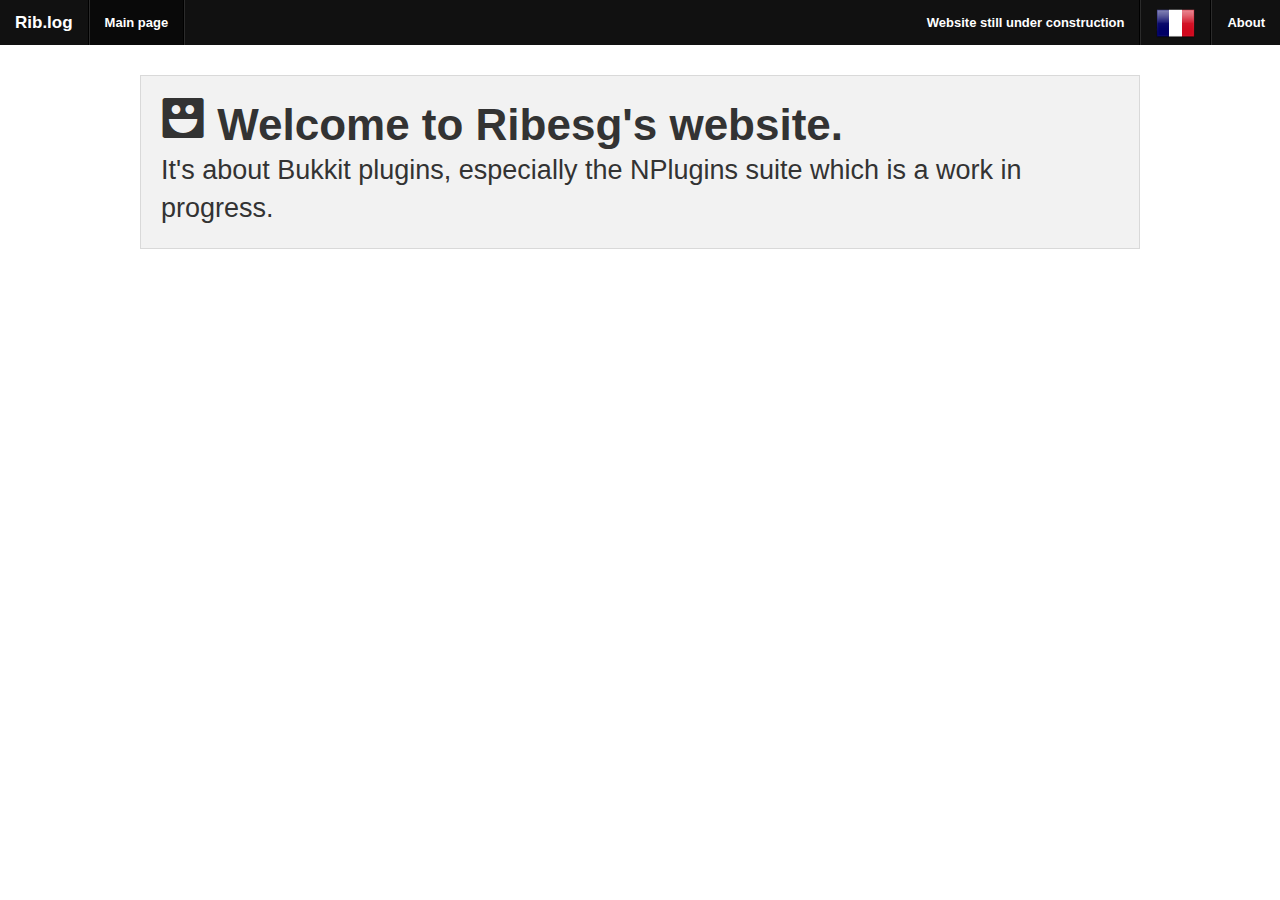
<file: index.html>
<!DOCTYPE html>

<!--[if IE 8]><html class="no-js lt-ie9" lang="en" ><![endif]-->
<!--[if gt IE 8]><!--><html class="no-js" lang="en" ><!--<![endif]-->

    <head>
        <meta charset="utf-8" />
        <meta name="viewport" content="width=device-width" />
        <title>Ribesg.fr</title>
        <link rel="stylesheet" href="non-html/css/foundation.css" />
        <link rel="stylesheet" href="non-html/css/icons.css">
        <!--[if lt IE 8]>
        <link rel="stylesheet" href="non-html/css/icons_ie7.css">
        <![endif]-->
        </style>
        <link rel="stylesheet" href="non-html/css/ribesg.css" />
        <link rel="stylesheet" href="non-html/css/animate.css" />
        <link rel="icon" type="image/png" href="non-html/img/favicon.png" />
        <!--[if IE]>
        <link rel="shortcut icon" type="image/x-icon" href="non-html/img/favicon.ico" />
        <![endif]-->
        <script src="non-html/js/vendor/custom.modernizr.js"></script>
    </head>
    <body>

    <nav class="top-bar">
        <ul class="title-area">
            <!-- Title Area -->
            <li class="name">
                <h1>
                    <a href="/">Rib.log</a>
                </h1>
            </li>
            <!-- Remove the class "menu-icon" to get rid of menu icon. Take out "Menu" to just have icon alone -->
            <li class="toggle-topbar menu-icon">
                <a href="#">
                    <span>Menu</span>
                </a>
            </li>
        </ul>

        <section class="top-bar-section">
            <!-- Left Nav Section -->
            <ul class="left">
                <li class="divider"></li>
                <li class="hide-for-small active"> <a href="/">Main page</a> </li>
                <li class="divider hide-for-small"></li>
            </ul>

            <!-- Right Nav Section -->
            <ul class="right">
                <li class="hide-for-small"> <a>Website still under construction</a> </li>
                <li class="divider hide-for-small"></li>
                <li class="hide-for-small">
                    <a href="fr/">
                        <img src="non-html/img/flags/fr.png" />
                    </a>
                </li>
                <li class="divider hide-for-small"></li>
                <li><a href="#">About</a></li>
            </ul>
        </section>
    </nav>
    
    <div class="row">
        <!-- Title -->
        <div id="title" class="large-12 columns panel hidden-effect">
            <h1 class="inline-icon-container"> <i class="hide-for-small foundicon-smiley"></i> Welcome to Ribesg's website. </h1>
            <h3 class="subheader"> It's about Bukkit plugins, especially the NPlugins suite which is a work in progress. </h3>
        </div>
    </div>
    <div class="row">
        <!-- Description -->
        <div id="description" class="large-12 columns hidden-effect">
            <p>
                The NPlugins suite is a group of plugins that I use on my server, <i>NCube.fr</i>.
                The main goal of this project is to provide a complete suite of plugins to run a 
                server. Features go from general useful commands like <kbd>/god</kbd>, <kbd>/fly</kbd> or <kbd>/tempban</kbd> to 
                more advanced features like second authentification, cuboid region protection, 
                multi-world handling or chat customization. There are even cool features like 
                End world regeneration with EnderDragon respawn and a use for Dragon Eggs.
            </p>
        </div>
        <!-- Infos -->
        <div id="infos" class="large-12 columns hidden-effect">
            <h6 style="color:red;text-align:center;">
                This website is under construction. Some pages are not done at all, some others are not yet available in French. Please come back later for more informatons.
            </h6>
        </div>
    </div>
        <!-- Modules -->
    <div class="row">
        <div class="large-3 columns hidden-effect" id="NCore">
            <div class="block-link neg">
                <a href="bukkit/NCore">
                    <h4 class="inline-icon-container"> <i class="hide-for-medium-down foundicon-heart"></i> NCore </h4>
                    <h5> Status: loading...</h5>
                    <div class="progress success">
                        <span class="meter" style="width: 0"></span>
                    </div>
                    <p class="text-center">
                        Core plugin. Libraries, common parts, internal API.
                    </p>
                </a>
            </div>
        </div>
        
        <div class="large-3 columns hidden-effect" id="NCuboid">
            <div class="block-link pos">
                <a href="bukkit/NCuboid">
                    <h4 class="inline-icon-container"> <i class="hide-for-medium-down foundicon-unlock"></i> NCuboid </h4>
                    <h5> Status: loading...</h5>
                    <div class="progress success">
                        <span class="meter" style="width: 0"></span>
                    </div>
                    <p class="text-center">
                        Region / World protection and other funny flags.
                    </p>
                </a>
            </div>
        </div>
        
        <div class="large-3 columns hidden-effect" id="NEnchantingEgg">
            <div class="block-link neg">
                <a href="bukkit/NEnchantingEgg">
                    <h4 class="inline-icon-container"> <i class="hide-for-medium-down foundicon-up-arrow"></i> NEnchantingEgg </h4>
                    <h5> Status: loading...</h5>
                    <div class="progress success">
                        <span class="meter" style="width: 0"></span>
                    </div>
                    <p class="text-center">
                        Adds a use for Dragon Eggs: End-game enchanting.
                    </p>
                </a>
            </div>
        </div>
        
        <div class="large-3 columns hidden-effect" id="NGeneral">
            <div class="block-link pos redpanel">
                <a href="bukkit/NGeneral">
                    <h4 class="inline-icon-container"> <i class="hide-for-medium-down foundicon-tools"></i> NGeneral </h4>
                    <h5> Status: loading...</h5>
                    <div class="progress success">
                        <span class="meter" style="width: 0"></span>
                    </div>
                    <p class="text-center">
                        A lot of tiny/general/fun/admin commands like <kbd>/god</kbd>.
                    </p>
                </a>
            </div>
        </div>
    </div>
    <div class="row">
        <div class="large-3 columns hidden-effect" id="NPlayer">
            <div class="block-link pos redpanel">
                <a href="bukkit/NPlayer">
                    <h4 class="inline-icon-container"> <i class="hide-for-medium-down foundicon-error"></i> NPlayer </h4>
                    <h5> Status: loading...</h5>
                    <div class="progress success">
                        <span class="meter" style="width: 0"></span>
                    </div>
                    <p class="text-center">
                        Authentification system, tempban-ban-kick-etc, homes.
                    </p>
                </a>
            </div>
        </div>
        
        <div class="large-3 columns hidden-effect" id="NTalk">
            <div class="block-link neg redpanel">
                <a href="bukkit/NTalk">
                    <h4 class="inline-icon-container"> <i class="hide-for-medium-down foundicon-address-book"></i> NTalk </h4>
                    <h5> Status: loading...</h5>
                    <div class="progress success">
                        <span class="meter" style="width: 0"></span>
                    </div>
                    <p class="text-center">
                        Chat formatting, private messages, chat channels.
                    </p>
                </a>
            </div>
        </div>
        
        <div class="large-3 columns hidden-effect" id="NTheEndAgain">
            <div class="block-link pos">
                <a href="bukkit/NTheEndAgain">
                    <h4 class="inline-icon-container"> <i class="hide-for-medium-down foundicon-refresh"></i> NTheEndAgain </h4>
                    <h5> Status: loading...</h5>
                    <div class="progress success">
                        <span class="meter" style="width: 0"></span>
                    </div>
                    <p class="text-center">
                        Some fun in the End world! Moar dragons stuff!
                    </p>
                </a>
            </div>
        </div>
        
        <div class="large-3 columns hidden-effect" id="NWorld">
            <div class="block-link neg">
                <a href="bukkit/NWorld">
                    <h4 class="inline-icon-container"> <i class="hide-for-medium-down foundicon-globe"></i> <span>NWorld </h4>
                    <h5> Status: loading...</h5>
                    <div class="progress success">
                        <span class="meter" style="width: 0"></span>
                    </div>
                    <p class="text-center">
                        Multi-world, hot load-unload, warps.
                    </p>
                </a>
            </div>
        </div>
    </div>
    <div class="row">
        <div class="large-12 columns hidden-effect" id="Global">
            <h2 class="inline-icon-container"> <i class="hide-for-small foundicon-settings"></i> <span>Global status: loading...<span></h2>
            <div class="large-12 columns progress success" style="height: 3em;">
                <span class="meter" style="width: 0;"></span>
            </div>
        </div>
    </div>
    
    <div class="row">
        <div class="large-12 columns hidden-effect" id="Disqus">
            <div id="disqus_thread"></div>
        </div>
    </div>

    <script>
        document.write(
            '<script src=' +
            ('__proto__' in {} 
                ? 'non-html/js/vendor/zepto' 
                : 'non-html/js/vendor/jquery') +
            '.js><\/script>');
    </script>

    <script src="non-html/js/foundation.min.js"></script>
    <script src="non-html/js/ribesg.js"></script>
    <script src="non-html/js/effect.js"></script>

    <script>
        $(document).foundation();
        
        document.querySelector('#NCore h5').innerText   = stateNCoreString;
        document.querySelector('#NCore h5').textContent = stateNCoreString;
        document.querySelector('#NCore .progress .meter').style.width = stateNCoreVal;

        document.querySelector('#NCuboid h5').innerText   = stateNCuboidString;
        document.querySelector('#NCuboid h5').textContent = stateNCuboidString;
        document.querySelector('#NCuboid .progress .meter').style.width = stateNCuboidVal;

        document.querySelector('#NEnchantingEgg h5').innerText   = stateNEnchantingEggString;
        document.querySelector('#NEnchantingEgg h5').textContent = stateNEnchantingEggString;
        document.querySelector('#NEnchantingEgg .progress .meter').style.width = stateNEnchantingEggVal;

        document.querySelector('#NGeneral h5').innerText   = stateNGeneralString;
        document.querySelector('#NGeneral h5').textContent = stateNGeneralString;
        document.querySelector('#NGeneral .progress .meter').style.width = stateNGeneralVal;

        document.querySelector('#NPlayer h5').innerText   = stateNPlayerString;
        document.querySelector('#NPlayer h5').textContent = stateNPlayerString;
        document.querySelector('#NPlayer .progress .meter').style.width = stateNPlayerVal;

        document.querySelector('#NTalk h5').innerText   = stateNTalkString;
        document.querySelector('#NTalk h5').textContent = stateNTalkString;
        document.querySelector('#NTalk .progress .meter').style.width = stateNTalkVal;

        document.querySelector('#NTheEndAgain h5').innerText   = stateNTheEndAgainString;
        document.querySelector('#NTheEndAgain h5').textContent = stateNTheEndAgainString;
        document.querySelector('#NTheEndAgain .progress .meter').style.width = stateNTheEndAgainVal;

        document.querySelector('#NWorld h5').innerText   = stateNWorldString;
        document.querySelector('#NWorld h5').textContent = stateNWorldString;
        document.querySelector('#NWorld .progress .meter').style.width = stateNWorldVal;
        
        document.querySelector('#Global h2 span').innerText   = stateGlobalString;
        document.querySelector('#Global h2 span').textContent = stateGlobalString;
        document.querySelector('#Global .progress .meter').style.width = stateGlobalVal;
        
        effect( '#title'       , 'fadeInLeft'  ,  500 );
        effect( '#description' , 'fadeInRight' ,  700 );
        effect( '#infos'       , 'fadeInLeft'  ,  800 );
        
        effect( '#NCore'          , 'flipInX'  , 1000 );
        effect( '#NCuboid'        , 'flipInX'  , 1100 );
        effect( '#NEnchantingEgg' , 'flipInX'  , 1200 );
        effect( '#NGeneral'       , 'flipInX'  , 1300 );
        effect( '#NPlayer'        , 'flipInX'  , 1400 );
        effect( '#NTalk'          , 'flipInX'  , 1500 );
        effect( '#NTheEndAgain'   , 'flipInX'  , 1600 );
        effect( '#NWorld'         , 'flipInX'  , 1700 );
        
        effect( '#Global'         , 'fadeInUp' , 1900 );
        
        effect( '#Disqus'         , 'fadeInUp' , 2100 );
    </script>
    
    <!-- DISQUS comments -->
    <script type="text/javascript">
        var disqus_shortname = 'ribesg';
        var disqus_identifier = 'main';
        var disqus_title = 'Human interaction !';
        var disqus_url = 'http://www.ribesg.fr/';
        
        (function() {
            var dsq = document.createElement('script');
            dsq.type = 'text/javascript';
            dsq.async = true;
            dsq.src = '//' + disqus_shortname + '.disqus.com/embed.js';
            (document.getElementsByTagName('head')[0] || document.getElementsByTagName('body')[0]).appendChild(dsq);
        })();
    </script>

    </body>
</html>
</file>
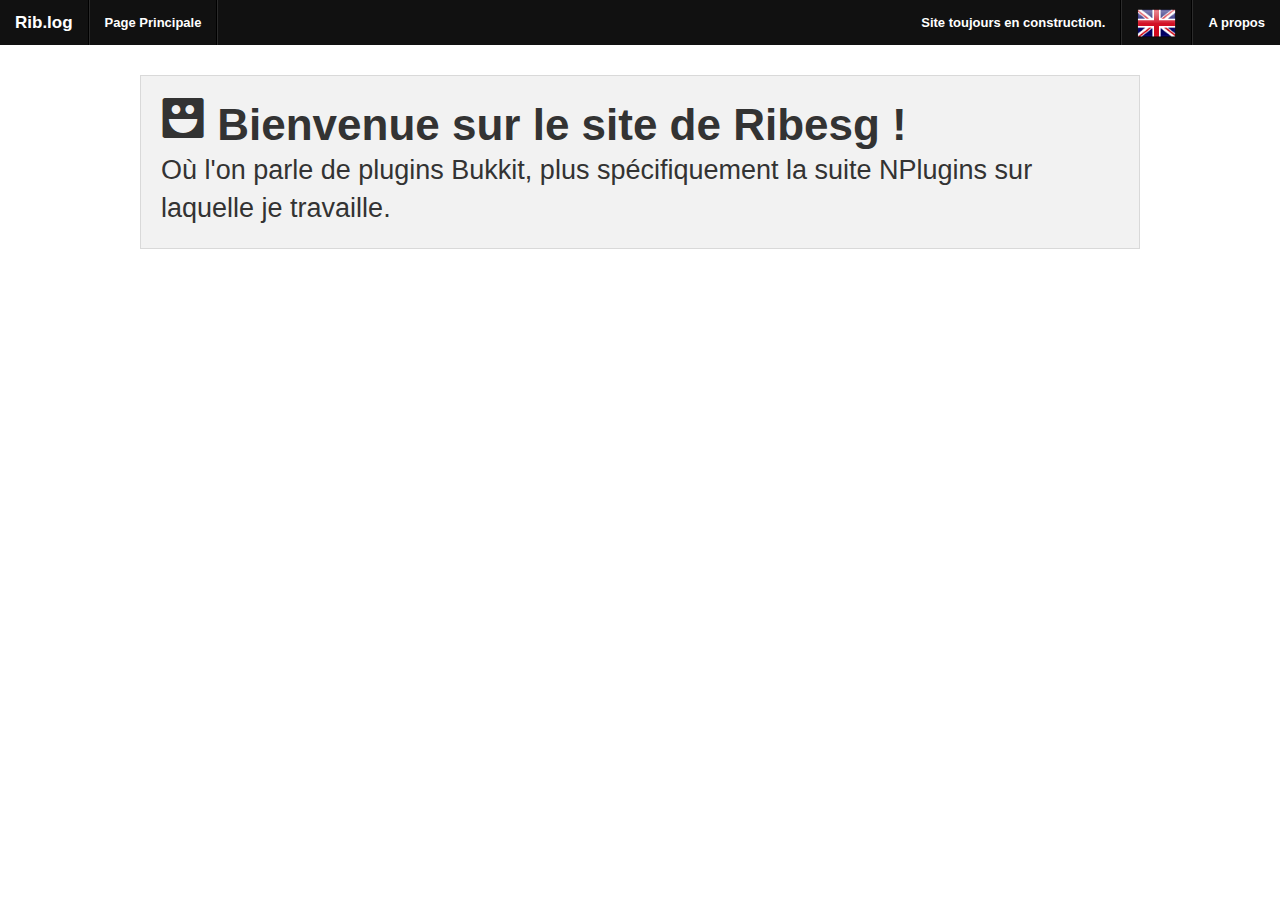
<file: fr/index.html>
<!DOCTYPE html>

<!--[if IE 8]><html class="no-js lt-ie9" lang="en" ><![endif]-->
<!--[if gt IE 8]><!--><html class="no-js" lang="en" ><!--<![endif]-->

    <head>
        <meta charset="utf-8" />
        <meta name="viewport" content="width=device-width" />
        <title>Ribesg.fr</title>
        <link rel="stylesheet" href="../non-html/css/foundation.css" />
        <link rel="stylesheet" href="../non-html/css/icons.css">
        <!--[if lt IE 8]>
        <link rel="stylesheet" href="../non-html/css/icons_ie7.css">
        <![endif]-->
        </style>
        <link rel="stylesheet" href="../non-html/css/ribesg.css" />
        <link rel="stylesheet" href="../non-html/css/animate.css" />
        <link rel="icon" type="image/png" href="../non-html/img/favicon.png" />
        <!--[if IE]>
        <link rel="shortcut icon" type="image/x-icon" href="../non-html/img/favicon.ico" />
        <![endif]-->
        <script src="../non-html/js/vendor/custom.modernizr.js"></script>
    </head>
    <body>

    <nav class="top-bar">
        <ul class="title-area">
            <!-- Title Area -->
            <li class="name">
                <h1>
                    <a href="/fr/">Rib.log</a>
                </h1>
            </li>
            <!-- Remove the class "menu-icon" to get rid of menu icon. Take out "Menu" to just have icon alone -->
            <li class="toggle-topbar menu-icon">
                <a href="#">
                    <span>Menu</span>
                </a>
            </li>
        </ul>

        <section class="top-bar-section">
            <!-- Left Nav Section -->
            <ul class="left">
                <li class="divider"></li>
                <li class="hide-for-small"> <a href="/fr/">Page Principale</a> </li>
                <li class="divider hide-for-small"></li>
            </ul>

            <!-- Right Nav Section -->
            <ul class="right">
                <li class="hide-for-small"> <a>Site toujours en construction.</a> </li>
                <li class="divider hide-for-small"></li>
                <li class="hide-for-small">
                    <a href="../">
                        <img src="../non-html/img/flags/gb.png" />
                    </a>
                </li>
                <li class="divider hide-for-small"></li>
                <li> <a href="#">A propos</a> </li>
            </ul>
        </section>
    </nav>
    
    <div class="row">
        <!-- Title -->
        <div id="title" class="large-12 columns panel hidden-effect">
            <h1 class="inline-icon-container"> <i class="hide-for-small foundicon-smiley"></i> Bienvenue sur le site de Ribesg ! </h1>
            <h3 class="subheader"> Où l'on parle de plugins Bukkit, plus spécifiquement la suite NPlugins sur laquelle je travaille. </h3>
        </div>
    </div>
    <div class="row">
        <!-- Description -->
        <div id="description" class="large-12 columns hidden-effect">
            <p>
                La suite NPlugins est un ensemble de plugins que j'utilise sur mon serveur, <i>NCube.fr</i>. 
                Le but principal de ce projet est de fournir une suite complète de plugins permettant 
                de faire tourner un serveur. Les fonctionnalités de cette suite vont des commands utiles 
                comme <kbd>/god</kbd>, <kbd>/fly</kbd> ou <kbd>/tempban</kbd> aux fonctions plus 
                avancées comme un second niveau d'authentification, la protection de régions par 
                les joueurs, la gestion de plusieurs mondes ou la customisation du chat. 
                Il y a aussi des fonctionnalités plus fun comme la régénération du End avec respawn 
                de Dragons, et l'ajout d'une utilisation aux oeufs de Dragon.
            </p>
        </div>
        <!-- Infos -->
        <div id="infos" class="large-12 columns hidden-effect">
            <h6 style="color:red;text-align:center;">
                Ce site est en construction. Certaines pages ne sont pas encore faites, d'autres ne sont disponibles qu'en anglais. Revenez plus tard pour plus d'informations.
            </h6>
        </div>
    </div>
        <!-- Modules -->
    <div class="row">
        <div class="large-3 columns hidden-effect" id="NCore">
            <div class="block-link neg">
                <a href="bukkit/NCore">
                    <h4 class="inline-icon-container"> <i class="hide-for-medium-down foundicon-heart"></i> NCore </h4>
                    <h5> Status: chargement...</h5>
                    <div class="progress success">
                        <span class="meter" style="width: 0"></span>
                    </div>
                    <p class="text-center">
                        Plugin central. Des librairies, des parties communes, une API interne.
                    </p>
                </a>
            </div>
        </div>
        
        <div class="large-3 columns hidden-effect" id="NCuboid">
            <div class="block-link pos">
                <a href="bukkit/NCuboid">
                    <h4 class="inline-icon-container"> <i class="hide-for-medium-down foundicon-unlock"></i> NCuboid </h4>
                    <h5> Status: chargement...</h5>
                    <div class="progress success">
                        <span class="meter" style="width: 0"></span>
                    </div>
                    <p class="text-center">
                        Protection de régions / mondes avec des flags funs.
                    </p>
                </a>
            </div>
        </div>
        
        <div class="large-3 columns hidden-effect" id="NEnchantingEgg">
            <div class="block-link neg redpanel">
                <a href="bukkit/NEnchantingEgg">
                    <h4 class="inline-icon-container"> <i class="hide-for-medium-down foundicon-up-arrow"></i> NEnchantingEgg </h4>
                    <h5> Status: chargement...</h5>
                    <div class="progress success">
                        <span class="meter" style="width: 0"></span>
                    </div>
                    <p class="text-center">
                        Une fonction pour les oeufs de Dragons : enchanter plus et mieux ! 
                    </p>
                </a>
            </div>
        </div>
        
        <div class="large-3 columns hidden-effect" id="NGeneral">
            <div class="block-link pos redpanel">
                <a href="bukkit/NGeneral">
                    <h4 class="inline-icon-container"> <i class="hide-for-medium-down foundicon-tools"></i> NGeneral </h4>
                    <h5> Status: chargement...</h5>
                    <div class="progress success">
                        <span class="meter" style="width: 0"></span>
                    </div>
                    <p class="text-center">
                        Plein de (petites) commandes générales/fun/admin comme <kbd>/god</kbd>.
                    </p>
                </a>
            </div>
        </div>
    </div>
    <div class="row">
        <div class="large-3 columns hidden-effect" id="NPlayer">
            <div class="block-link pos redpanel">
                <a href="bukkit/NPlayer">
                    <h4 class="inline-icon-container"> <i class="hide-for-medium-down foundicon-error"></i> NPlayer </h4>
                    <h5> Status: chargement...</h5>
                    <div class="progress success">
                        <span class="meter" style="width: 0"></span>
                    </div>
                    <p class="text-center">
                        Système d'authentification, tempban-ban-kick-etc, homes.
                    </p>
                </a>
            </div>
        </div>
        
        <div class="large-3 columns hidden-effect" id="NTalk">
            <div class="block-link neg redpanel">
                <a href="bukkit/NTalk">
                    <h4 class="inline-icon-container"> <i class="hide-for-medium-down foundicon-address-book"></i> NTalk </h4>
                    <h5> Status: chargement...</h5>
                    <div class="progress success">
                        <span class="meter" style="width: 0"></span>
                    </div>
                    <p class="text-center">
                        Formattage du chat, messages privés, channels de chat.
                    </p>
                </a>
            </div>
        </div>
        
        <div class="large-3 columns hidden-effect" id="NTheEndAgain">
            <div class="block-link pos">
                <a href="bukkit/NTheEndAgain">
                    <h4 class="inline-icon-container"> <i class="hide-for-medium-down foundicon-refresh"></i> NTheEndAgain </h4>
                    <h5> Status: chargement...</h5>
                    <div class="progress success">
                        <span class="meter" style="width: 0"></span>
                    </div>
                    <p class="text-center">
                        Un peu de fun dans le End ! Plus de Dragons !
                    </p>
                </a>
            </div>
        </div>
        
        <div class="large-3 columns hidden-effect" id="NWorld">
            <div class="block-link neg redpanel">
                <a href="bukkit/NWorld">
                    <h4 class="inline-icon-container"> <i class="hide-for-medium-down foundicon-globe"></i> <span>NWorld </h4>
                    <h5> Status: chargement...</h5>
                    <div class="progress success">
                        <span class="meter" style="width: 0"></span>
                    </div>
                    <p class="text-center">
                        Multi-mondes, chargement de monde à chaud, warps.
                    </p>
                </a>
            </div>
        </div>
    </div>
    <div class="row">
        <div class="large-12 columns hidden-effect" id="Global">
            <h2 class="inline-icon-container"> <i class="hide-for-small foundicon-settings"></i> <span>Status global : chargement...<span></h2>
            <div class="large-12 columns progress success" style="height: 3em;">
                <span class="meter" style="width: 0;"></span>
            </div>
        </div>
    </div>
    
    <div class="row">
        <div class="large-12 columns hidden-effect" id="Disqus">
            <div id="disqus_thread"></div>
        </div>
    </div>

    <script>
        document.write(
            '<script src=' +
            ('__proto__' in {} 
                ? '../non-html/js/vendor/zepto' 
                : '../non-html/js/vendor/jquery') +
            '.js><\/script>');
    </script>

    <script src="../non-html/js/foundation.min.js"></script>
    <script src="../non-html/js/ribesg.js"></script>
    <script src="../non-html/js/effect.js"></script>
    <script>
        $(document).foundation();
        
        document.querySelector('#NCore h5').innerText   = stateNCoreStringFr;
        document.querySelector('#NCore h5').textContent = stateNCoreStringFr;
        document.querySelector('#NCore .progress .meter').style.width = stateNCoreVal;

        document.querySelector('#NCuboid h5').innerText   = stateNCuboidStringFr;
        document.querySelector('#NCuboid h5').textContent = stateNCuboidStringFr;
        document.querySelector('#NCuboid .progress .meter').style.width = stateNCuboidVal;

        document.querySelector('#NEnchantingEgg h5').innerText   = stateNEnchantingEggStringFr;
        document.querySelector('#NEnchantingEgg h5').textContent = stateNEnchantingEggStringFr;
        document.querySelector('#NEnchantingEgg .progress .meter').style.width = stateNEnchantingEggVal;

        document.querySelector('#NGeneral h5').innerText   = stateNGeneralStringFr;
        document.querySelector('#NGeneral h5').textContent = stateNGeneralStringFr;
        document.querySelector('#NGeneral .progress .meter').style.width = stateNGeneralVal;

        document.querySelector('#NPlayer h5').innerText   = stateNPlayerStringFr;
        document.querySelector('#NPlayer h5').textContent = stateNPlayerStringFr;
        document.querySelector('#NPlayer .progress .meter').style.width = stateNPlayerVal;

        document.querySelector('#NTalk h5').innerText   = stateNTalkStringFr;
        document.querySelector('#NTalk h5').textContent = stateNTalkStringFr;
        document.querySelector('#NTalk .progress .meter').style.width = stateNTalkVal;

        document.querySelector('#NTheEndAgain h5').innerText   = stateNTheEndAgainStringFr;
        document.querySelector('#NTheEndAgain h5').textContent = stateNTheEndAgainStringFr;
        document.querySelector('#NTheEndAgain .progress .meter').style.width = stateNTheEndAgainVal;

        document.querySelector('#NWorld h5').innerText   = stateNWorldStringFr;
        document.querySelector('#NWorld h5').textContent = stateNWorldStringFr;
        document.querySelector('#NWorld .progress .meter').style.width = stateNWorldVal;
        
        document.querySelector('#Global h2 span').innerText   = stateGlobalStringFr;
        document.querySelector('#Global h2 span').textContent = stateGlobalStringFr;
        document.querySelector('#Global .progress .meter').style.width = stateGlobalVal;
        
        effect( '#title'       , 'fadeInLeft'  ,  500 );
        effect( '#description' , 'fadeInRight' ,  700 );
        effect( '#infos'       , 'fadeInLeft'  ,  800 );
        
        effect( '#NCore'          , 'flipInX'  , 1000 );
        effect( '#NCuboid'        , 'flipInX'  , 1100 );
        effect( '#NEnchantingEgg' , 'flipInX'  , 1200 );
        effect( '#NGeneral'       , 'flipInX'  , 1300 );
        effect( '#NPlayer'        , 'flipInX'  , 1400 );
        effect( '#NTalk'          , 'flipInX'  , 1500 );
        effect( '#NTheEndAgain'   , 'flipInX'  , 1600 );
        effect( '#NWorld'         , 'flipInX'  , 1700 );
        
        effect( '#Global'         , 'fadeInUp' , 1900 );
        
        effect( '#Disqus'         , 'fadeInUp' , 2100 );
    </script>
    
    <!-- DISQUS comments -->
    <script type="text/javascript">
        var disqus_shortname = 'ribesg';
        var disqus_identifier = 'main_fr';
        var disqus_title = 'Intéraction humaine !';
        var disqus_url = 'http://www.ribesg.fr/fr';
        
        (function() {
            var dsq = document.createElement('script');
            dsq.type = 'text/javascript';
            dsq.async = true;
            dsq.src = '//' + disqus_shortname + '.disqus.com/embed.js';
            (document.getElementsByTagName('head')[0] || document.getElementsByTagName('body')[0]).appendChild(dsq);
        })();
    </script>

    </body>
</html>
</file>
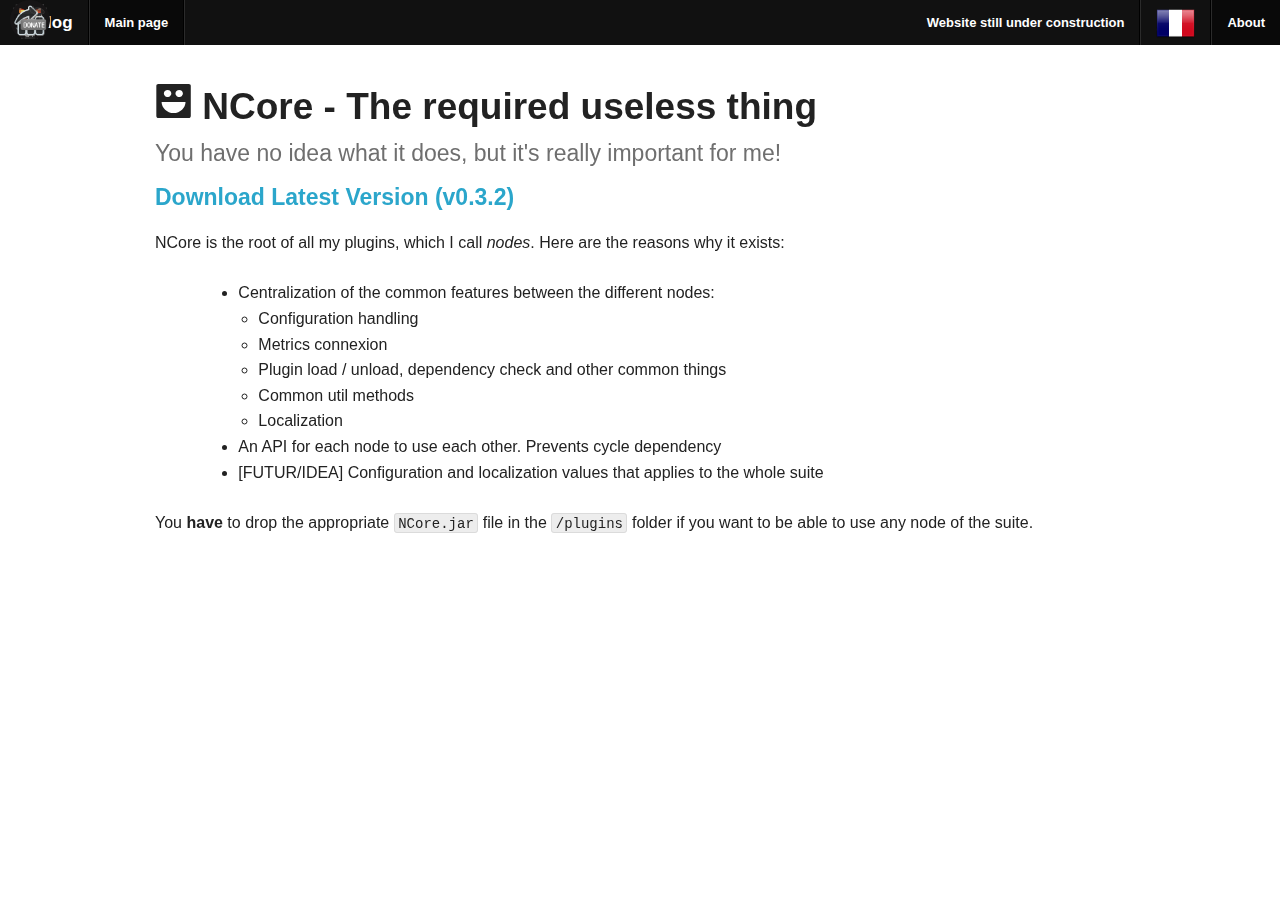
<file: bukkit/NCore.html>
<!DOCTYPE html>

<!--[if IE 8]><html class="no-js lt-ie9" lang="en" ><![endif]-->
<!--[if gt IE 8]><!--><html class="no-js" lang="en" ><!--<![endif]-->

    <head>
        <meta charset="utf-8" />
        <meta name="viewport" content="width=device-width" />
        <title>Ribesg.fr - NCore</title>
        <link rel="stylesheet" href="../non-html/css/foundation.css" />
        <link rel="stylesheet" href="../non-html/css/icons.css">
        <!--[if lt IE 8]>
        <link rel="stylesheet" href="../non-html/css/icons_ie7.css">
        <![endif]-->
        </style>
        <link rel="stylesheet" href="../non-html/css/ribesg.css" />
        <link rel="stylesheet" href="../non-html/css/animate.css" />
        <link rel="icon" type="image/png" href="../non-html/img/favicon.png" />
        <!--[if IE]>
        <link rel="shortcut icon" type="image/x-icon" href="../non-html/img/favicon.ico" />
        <![endif]-->
        <script src="../non-html/js/vendor/custom.modernizr.js"></script>
    </head>
    <body>

    <nav class="top-bar">
        <ul class="title-area">
            <!-- Title Area -->
            <li class="name">
                <h1>
                    <a href="/">Rib.log</a>
                </h1>
            </li>
            <!-- Remove the class "menu-icon" to get rid of menu icon. Take out "Menu" to just have icon alone -->
            <li class="toggle-topbar menu-icon">
                <a href="#">
                    <span>Menu</span>
                </a>
            </li>
        </ul>

        <section class="top-bar-section">
            <!-- Left Nav Section -->
            <ul class="left">
                <li class="divider"></li>
                <li class="hide-for-small active"> <a href="/">Main page</a> </li>
                <li class="divider hide-for-small"></li>
            </ul>

            <!-- Right Nav Section -->
            <ul class="right">
                <li class="hide-for-small"> <a>Website still under construction</a> </li>
                <li class="divider hide-for-small"></li>
                <li class="hide-for-small">
                    <a href="../fr/bukkit/NCore">
                        <img src="../non-html/img/flags/fr.png" />
                    </a>
                </li>
                <li class="divider hide-for-small"></li>
                <li class="active"><a href="#">About</a></li>
            </ul>
        </section>
    </nav>
    
    <div id="title" class="row hidden-effect">
        <!-- Title -->
        <div class="large-9 columns">
            <h2 class="inline-icon-container"> <i class="hide-for-small foundicon-smiley"></i> NCore - The required useless thing</h2>
            <h4 class="subheader"> You have no idea what it does, but it's really important for me! </h4>
            <h4> <a href="http://dev.bukkit.org/bukkit-plugins/ncore/files/10-v0-3-2/">Download Latest Version (v0.3.2)</a> </h4>
        </div>
        <div class="large-3 columns">
            <ul class="large-block-grid-4">
                <li>
                    <a class="block-link pos" href="http://dev.bukkit.org/bukkit-plugins/ncore/">
                        <img alt="See the BukkitDev page" src="../non-html/img/bukkit.png" />
                    </a>
                </li>
                <li>
                    <a class="block-link neg" href="https://github.com/Ribesg/NPlugins/tree/master/NCore">
                        <img alt="See source code on Github" src="../non-html/img/github.png" />
                    </a>
                </li>
            </ul>
            <ul class="large-block-grid-4">
                <li>
                    <a class="block-link neg" href="http://mcstats.org/plugin/NCore">
                        <img alt="See stats on this plugin on MCStats" src="../non-html/img/mcstats.png" />
                    </a>
                </li>
                <li>
                    <a class="block-link pos" href="https://www.paypal.com/cgi-bin/webscr?hosted_button_id=RVS3BJHFPC78A&item_name=NCore+%28from+Bukkit.org%29&cmd=_s-xclick">
                        <img alt="Feel free to donate!" src="../non-html/img/donate.png" />
                    </a>
                </li>
            </ul>
        </div>
    </div>
    <div class="row">
        <p class="large-12 columns content hidden-effect">
            NCore is the root of all my plugins, which I call <em>nodes</em>. Here are the reasons why 
            it exists:
        </p>
    </div>
    <div class="row">
        <ul class ="small-11 small-offset-1 columns content hidden-effect">
            <li>
                Centralization of the common features between the different nodes:
                <ul>
                    <li> Configuration handling </li>
                    <li> Metrics connexion </li>
                    <li> Plugin load / unload, dependency check and other common things </li>
                    <li> Common util methods </li>
                    <li> Localization </li>
                </ul>
            </li>
            <li> An API for each node to use each other. Prevents cycle dependency </li>
            <li> [FUTUR/IDEA] Configuration and localization values that applies to the whole suite </li>
        </ul>
    </div>
    <div class="row">
        <p class="large-12 columns content hidden-effect">
            You <strong>have</strong> to drop the appropriate <kbd>NCore.jar</kbd> file in the 
            <kbd>/plugins</kbd> folder if you want to be able to use any node of the suite.
        </p>
    </div>
    <div class="row">
        <div class="large-12 columns hidden-effect" id="Status">
            <h2 class="inline-icon-container"> <i class="hide-for-small foundicon-settings"></i> <span>Status: loading...<span></h2>
            <div class="progress success" style="height: 3em;">
                <span class="meter" style="width: 0;"></span>
            </div>
        </div>
    </div>
    <div class="row">
        <div id="features" class="large-6 columns hidden-effect">
            <h3> Current features </h3>
            <ul class="small-11 small-offset-1 columns">
                <li> Centralized Configuration handling </li>
                <li> Centralized Localization handling </li>
                <li> Centralized plugin load/unload + dependency handling </li>
                <li> Centralized Metrics handling </li>
                <li> Some Utils </li>
            </ul>
        </div>
        <div id="todo" class="large-6 columns hidden-effect">
            <h3> TODO-List </h3>
            <ul class="small-11 small-offset-1 columns">
                <li> Nothing </li>
                <li> <em> Follow nodes updates </em> </li>
            </ul>
        </div>
    </div>
    
    <div class="row">
        <div class="large-12 columns hidden-effect" id="Disqus">
            <div id="disqus_thread"></div>
        </div>
    </div>

    <script>
        document.write(
            '<script src=' +
            ('__proto__' in {} 
                ? '../non-html/js/vendor/zepto' 
                : '../non-html/js/vendor/jquery') +
            '.js><\/script>');
    </script>

    <script src="../non-html/js/foundation.min.js"></script>
    <script src="../non-html/js/ribesg.js"></script>
    <script src="../non-html/js/effect.js"></script>

    <script>
        $(document).foundation();
        
        document.querySelector('#Status h2').innerText   = stateNCoreString;
        document.querySelector('#Status h2').textContent = stateNCoreString;
        document.querySelector('#Status .progress .meter').style.width = stateNCoreVal;
        
        effect( '#title'    , 'fadeInLeft'  ,  500 );
        effect( '.content'  , 'fadeInRight' ,  600 );
        
        effect( '#Status'   , 'fadeInLeft'  ,  700 );
        effect( '#features' , 'fadeInLeft'  ,  800 );
        effect( '#todo'     , 'fadeInRight' ,  900 );
        
        effect( '#Disqus'   , 'fadeInUp'    , 1000 );
    </script>
    
    <!-- DISQUS comments -->
    <script type="text/javascript">
        var disqus_shortname = 'ribesg';
        var disqus_identifier = 'ncore';
        var disqus_title = 'Human interaction !';
        var disqus_url = 'http://www.ribesg.fr/bukkit/NCore';
        
        (function() {
            var dsq = document.createElement('script');
            dsq.type = 'text/javascript';
            dsq.async = true;
            dsq.src = '//' + disqus_shortname + '.disqus.com/embed.js';
            (document.getElementsByTagName('head')[0] || document.getElementsByTagName('body')[0]).appendChild(dsq);
        })();
    </script>

    </body>
</html>
</file>
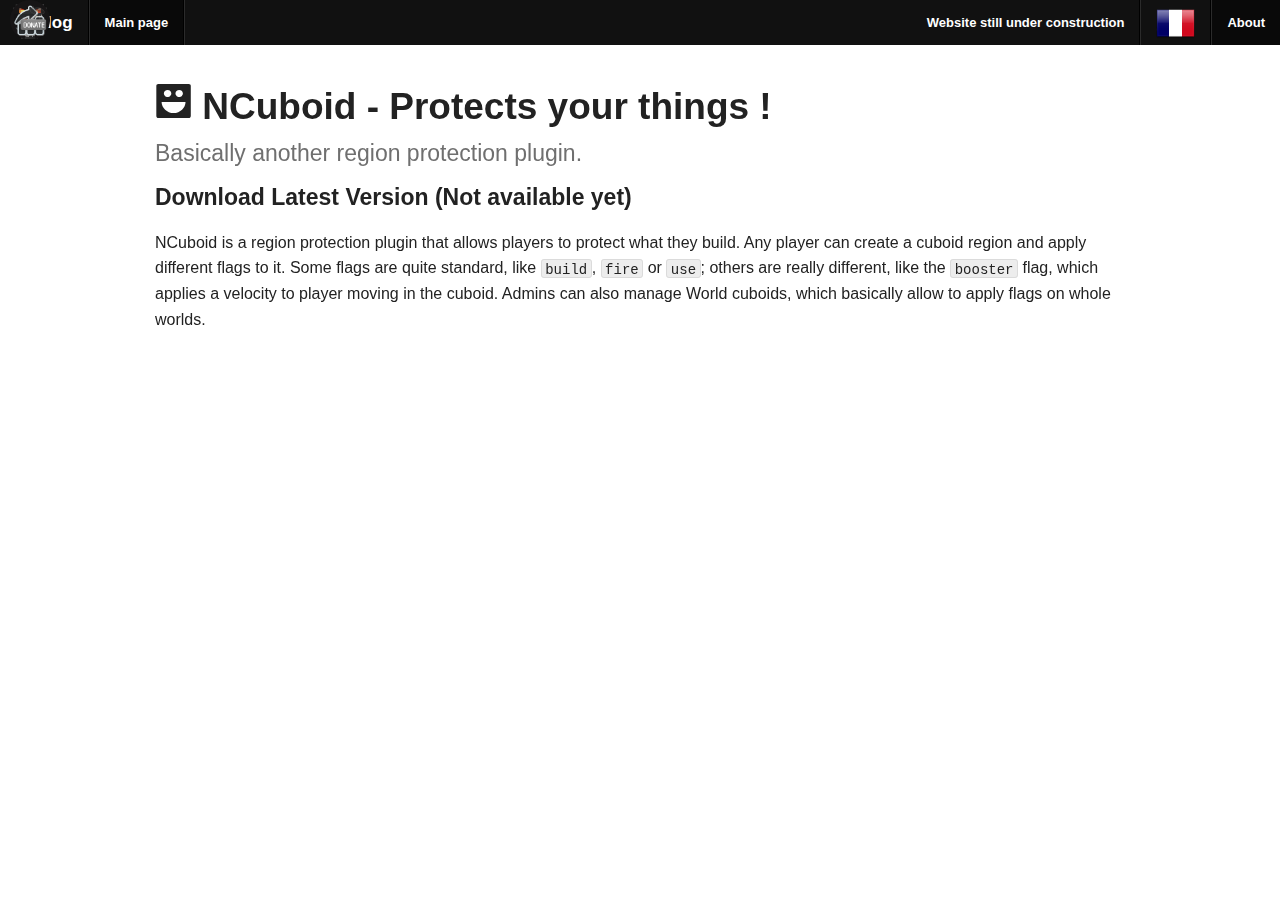
<file: bukkit/NCuboid.html>
<!DOCTYPE html>

<!--[if IE 8]><html class="no-js lt-ie9" lang="en" ><![endif]-->
<!--[if gt IE 8]><!--><html class="no-js" lang="en" ><!--<![endif]-->

    <head>
        <meta charset="utf-8" />
        <meta name="viewport" content="width=device-width" />
        <title>Ribesg.fr - NCuboid</title>
        <link rel="stylesheet" href="../non-html/css/foundation.css" />
        <link rel="stylesheet" href="../non-html/css/icons.css">
        <!--[if lt IE 8]>
        <link rel="stylesheet" href="../non-html/css/icons_ie7.css">
        <![endif]-->
        </style>
        <link rel="stylesheet" href="../non-html/css/ribesg.css" />
        <link rel="stylesheet" href="../non-html/css/animate.css" />
        <link rel="icon" type="image/png" href="../non-html/img/favicon.png" />
        <!--[if IE]>
        <link rel="shortcut icon" type="image/x-icon" href="../non-html/img/favicon.ico" />
        <![endif]-->
        <script src="../non-html/js/vendor/custom.modernizr.js"></script>
    </head>
    <body>

    <nav class="top-bar">
        <ul class="title-area">
            <!-- Title Area -->
            <li class="name">
                <h1>
                    <a href="/">Rib.log</a>
                </h1>
            </li>
            <!-- Remove the class "menu-icon" to get rid of menu icon. Take out "Menu" to just have icon alone -->
            <li class="toggle-topbar menu-icon">
                <a href="#">
                    <span>Menu</span>
                </a>
            </li>
        </ul>

        <section class="top-bar-section">
            <!-- Left Nav Section -->
            <ul class="left">
                <li class="divider"></li>
                <li class="hide-for-small active"> <a href="/">Main page</a> </li>
                <li class="divider hide-for-small"></li>
            </ul>

            <!-- Right Nav Section -->
            <ul class="right">
                <li class="hide-for-small"> <a>Website still under construction</a> </li>
                <li class="divider hide-for-small"></li>
                <li class="hide-for-small">
                    <a href="../fr/bukkit/NCuboid">
                        <img src="../non-html/img/flags/fr.png" />
                    </a>
                </li>
                <li class="divider hide-for-small"></li>
                <li class="active"><a href="#">About</a></li>
            </ul>
        </section>
    </nav>
    
    <div id="title" class="row hidden-effect">
        <!-- Title -->
        <div class="large-9 columns">
            <h2 class="inline-icon-container"> <i class="hide-for-small foundicon-smiley"></i> NCuboid - Protects your things !</h2>
            <h4 class="subheader"> Basically another region protection plugin. </h4>
            <h4> Download Latest Version (Not available yet) </h4>
        </div>
        <div class="large-3 columns">
            <ul class="large-block-grid-4">
                <li>
                    <a class="block-link pos" href="http://dev.bukkit.org/bukkit-plugins/ncuboid/">
                        <img alt="See the BukkitDev page" src="../non-html/img/bukkit.png" />
                    </a>
                </li>
                <li>
                    <a class="block-link neg" href="https://github.com/Ribesg/NPlugins/tree/master/NCuboid">
                        <img alt="See source code on Github" src="../non-html/img/github.png" />
                    </a>
                </li>
            </ul>
            <ul class="large-block-grid-4">
                <li>
                    <a class="block-link neg" href="http://mcstats.org/plugin/NCuboid">
                        <img alt="See stats on this plugin on MCStats" src="../non-html/img/mcstats.png" />
                    </a>
                </li>
                <li>
                    <a class="block-link pos" href="https://www.paypal.com/cgi-bin/webscr?hosted_button_id=RVS3BJHFPC78A&item_name=NCuboid+%28from+Ribesg.fr%29&cmd=_s-xclick">
                        <img alt="Feel free to donate!" src="../non-html/img/donate.png" />
                    </a>
                </li>
            </ul>
        </div>
    </div>
    <div class="row">
        <p class="large-12 columns content hidden-effect">
            NCuboid is a region protection plugin that allows players to protect what they build. 
            Any player can create a cuboid region and apply different flags to it. 
            Some flags are quite standard, like <kbd>build</kbd>, <kbd>fire</kbd> or <kbd>use</kbd>; 
            others are really different, like the <kbd>booster</kbd> flag, which applies a velocity 
            to player moving in the cuboid. Admins can also manage World cuboids, which basically 
            allow to apply flags on whole worlds.
        </p>
    </div>
    <div class="row">
        <div class="large-12 columns hidden-effect" id="Status">
            <h2 class="inline-icon-container"> <i class="hide-for-small foundicon-settings"></i> <span>Status: loading...<span></h2>
            <div class="progress success" style="height: 3em;">
                <span class="meter" style="width: 0;"></span>
            </div>
        </div>
    </div>
    <div class="row">
        <div id="features" class="large-12 columns hidden-effect">
            <h3> Features </h3>
            <div class="text-center"> <img src="../non-html/img/wip.jpg" style="max-height:50%"/> </div>
            <!--
            <ul class="large-11 large-offset-1 columns">
                <li> WIP </li>
            </ul>
            -->
        </div>
    </div>
    <div class="row">
        <div id="done" class="large-4 columns hidden-effect">
            <h3> DONE-List </h3>
            <ul class="small-11 small-offset-1 columns">
                <li> Plugin structure </li>
                <li> Cuboid representation & load/save </li>
                <li> Events handling </li>
                <li> Config handling </li>
                <li>
                    Commands:
                    <ul>
                        <li> <kbd>/cuboid reload &lt;configName&gt;</kbd> </li>
                        <li> <kbd>/cuboid create &lt;cuboidName&gt;</kbd> </li>
                    </ul>
                    Aliases:
                    <ul>
                        <li> cuboid: cubo, c </li>
                        <li> reload: rld, r </li>
                        <li> create: c </li>
                    </ul>
                </li>
            </ul>
        </div>
        <div id="todo" class="large-8 columns hidden-effect">
            <h3> TODO-List </h3>
            <ul class="small-11 small-offset-1 columns">
                <li>
                    Investigate non-Cuboid regions (Cylinders).
                    Will be done after some releases.
                </li>
                <li>
                    Commands:
                    <ul>
                        <li> <kbd>/cuboid</kbd> (Gives informations on player's cuboids)
                        <li> <kbd>/cuboid delete &lt;cuboidName&gt;</kbd> </li>
                        <li> <kbd>/cuboid info &lt;cuboidName&gt;</kbd> </li>
                        <li> <kbd>/cuboid help [pageNumber]</kbd> </li>
                        <li> <kbd>/cuboid flag &lt;cuboidName&gt; &lt;flagName&gt; <value></kbd> </li>
                        <li> <kbd>/cuboid welcomeMessage [message]</kbd> </li>
                        <li> <kbd>/cuboid farewellMessage [message]</kbd> </li>
                        <li> <kbd>/cuboid setJailPoint &lt;cuboidName&gt; &lt;jailName&gt;</kbd> </li>
                        <li> <kbd>/cuboid delJailPoint &lt;jailName&gt;</kbd> </li>
                        <li> <kbd>/cuboid rename &lt;cuboidName&gt; &lt;newName&gt;</kbd> </li>
                        <li> <kbd>/cuboid setOwner &lt;cuboidName&gt; &lt;newOwnerName&gt;</kbd> </li>
                        <li> <kbd>/cuboid addCoOwner &lt;cuboidName&gt; &lt;newCoOwnerName&gt;</kbd> </li>
                        <li> <kbd>/cuboid delCoOwner &lt;cuboidName&gt; &lt;coOwnerName&gt;</kbd> </li>
                        <li> <kbd>/cuboid redefine &lt;cuboidName&gt;</kbd> </li>
                        <li> <kbd>/cuboid allow &lt;cuboidName&gt; &lt;playerName&gt;</kbd> </li>
                        <li> <kbd>/cuboid deny &lt;cuboidName&gt; &lt;playerName&gt;</kbd> </li>
                        <li> <kbd>/cuboid allowCommand &lt;cuboidName&gt; &lt;commandName&gt;</kbd> </li>
                        <li> <kbd>/cuboid denyCommand &lt;cuboidName&gt; &lt;commandName&gt;</kbd> </li>
                        <li> <kbd>/cuboid list &lt;playerName&gt;</kbd> </li>
                        <em> Following commands may be change to a unique <kbd>/cuboid set &lt;cuboidName&gt; &lt;attributeName&gt; <value></kbd> </em>
                        <li> <kbd>/cuboid setExternalPoint &lt;cuboidName&gt; [ worldName,x,y,z | worldName x y z ]</kbd> </li>
                        <li> <kbd>/cuboid setInternalPoint &lt;cuboidName&gt; [ worldName,x,y,z | worldName x y z ]</kbd> </li>
                        <li> <kbd>/cuboid setBoosterVector &lt;cuboidName&gt; &lt; x,y,z | x y z &gt;</kbd> </li>
                        <li> <kbd>/cuboid setHealAmount &lt;cuboidName&gt; &lt;amount&gt;</kbd> Temporary usage, may change </li>
                        <li> <kbd>/cuboid setHealTimer &lt;cuboidName&gt; &lt;timer&gt;</kbd> Temporary usage, may change </li>
                        <li> <kbd>/cuboid setHealMin &lt;cuboidName&gt; &lt;min&gt;</kbd> Temporary usage, may change </li>
                        <li> <kbd>/cuboid setHealMax &lt;cuboidName&gt; &lt;max&gt;</kbd> Temporary usage, may change </li>
                        <li> <kbd>/cuboid setFeedAmount &lt;cuboidName&gt; &lt;amount&gt;</kbd> Temporary usage, may change </li>
                        <li> <kbd>/cuboid setFeedTimer &lt;cuboidName&gt; &lt;timer&gt;</kbd> Temporary usage, may change </li>
                        <li> <kbd>/cuboid setFeedMin &lt;cuboidName&gt; &lt;min&gt;</kbd> Temporary usage, may change </li>
                        <li> <kbd>/cuboid setFeedMax &lt;cuboidName&gt; &lt;max&gt;</kbd> Temporary usage, may change </li>
                        <li> + Many others not yet listed </li>
                    </ul>
                    Aliases:
                    <ul>
                        <li> delete: d, remove, rm </li>
                        <li> info: i </li>
                        <li> help: h, ? </li>
                        <li> flag values:
                            <ul>
                                <li> true, enable, enabled, on, 1 </li>
                                <li> false, disable, disabled, off, 0 </li>
                            </ul>
                        </li>
                        <li> welcomemessage: wm </li>
                        <li> farewellmessage: fm </li>
                    </ul>
                </li>
                <li> A "time" flag that could take values such as "day", "night" or a fixed value </li>
                <li> A lot of tests </li>
            </ul>
        </div>
    </div>
    
    <div class="row">
        <div class="large-12 columns hidden-effect" id="Disqus">
            <div id="disqus_thread"></div>
        </div>
    </div>

    <script>
        document.write(
            '<script src=' +
            ('__proto__' in {} 
                ? '../non-html/js/vendor/zepto' 
                : '../non-html/js/vendor/jquery') +
            '.js><\/script>');
    </script>

    <script src="../non-html/js/foundation.min.js"></script>
    <script src="../non-html/js/ribesg.js"></script>
    <script src="../non-html/js/effect.js"></script>
    <script>
        $(document).foundation();
        
        document.querySelector('#Status h2').innerText   = stateNCuboidString;
        document.querySelector('#Status h2').textContent = stateNCuboidString;
        document.querySelector('#Status .progress .meter').style.width = stateNCuboidVal;
        
        effect( '#title'    , 'fadeInLeft'  ,  500 );
        effect( '.content'  , 'fadeInRight' ,  600 );
        
        effect( '#Status'   , 'fadeInLeft'  ,  700 );
        effect( '#features' , 'fadeInRight' ,  800 );
        effect( '#done'     , 'fadeInLeft'  ,  900 );
        effect( '#todo'     , 'fadeInRight' , 1000 );
        
        effect( '#Disqus'   , 'fadeInUp'    , 1100 );
    </script>
    
    <!-- DISQUS comments -->
    <script type="text/javascript">
        var disqus_shortname = 'ribesg';
        var disqus_identifier = 'ncuboid';
        var disqus_title = 'Human interaction !';
        var disqus_url = 'http://www.ribesg.fr/bukkit/NCuboid';
        
        (function() {
            var dsq = document.createElement('script');
            dsq.type = 'text/javascript';
            dsq.async = true;
            dsq.src = '//' + disqus_shortname + '.disqus.com/embed.js';
            (document.getElementsByTagName('head')[0] || document.getElementsByTagName('body')[0]).appendChild(dsq);
        })();
    </script>

    </body>
</html>
</file>
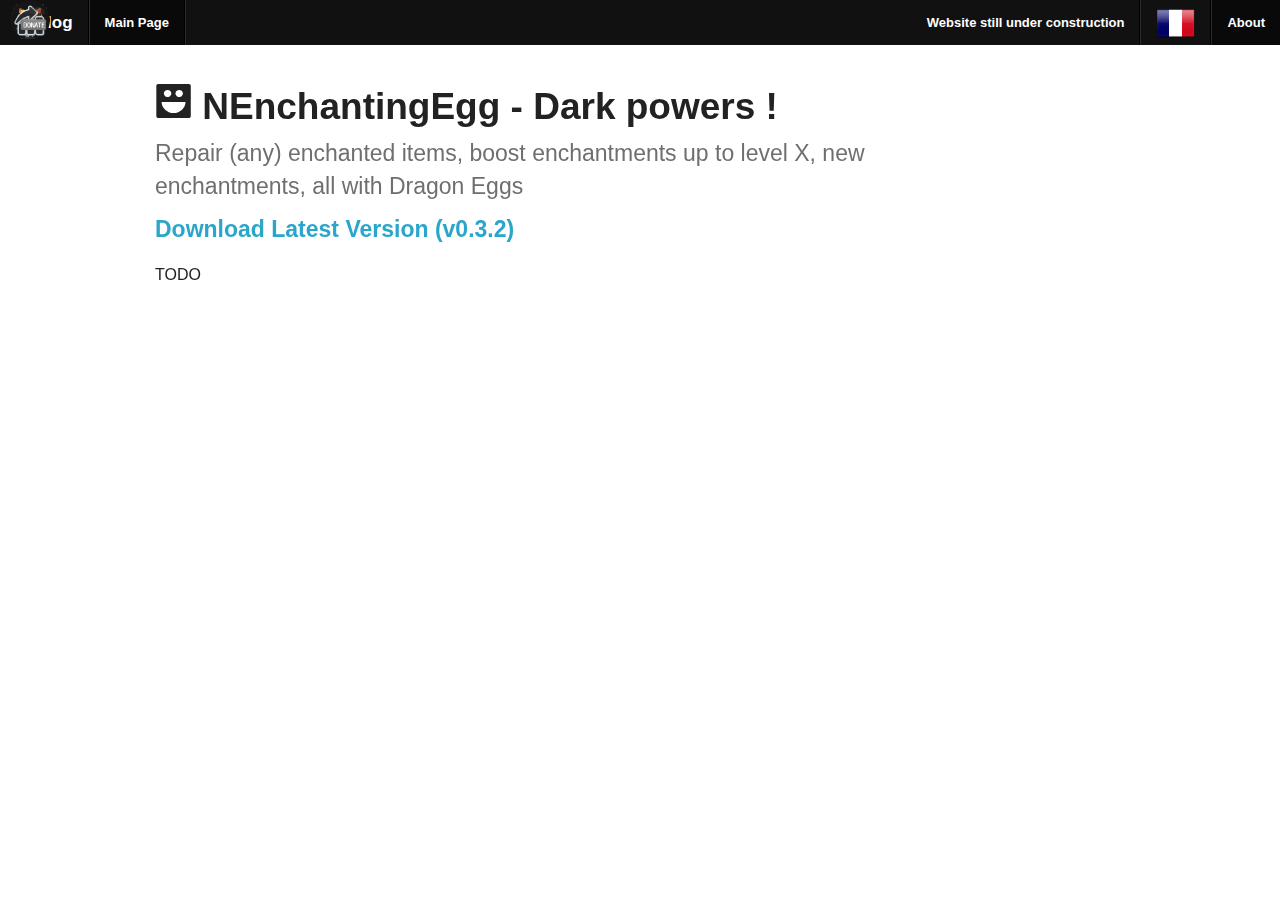
<file: bukkit/NEnchantingEgg.html>
<!DOCTYPE html>

<!--[if IE 8]><html class="no-js lt-ie9" lang="en" ><![endif]-->
<!--[if gt IE 8]><!--><html class="no-js" lang="en" ><!--<![endif]-->

    <head>
        <meta charset="utf-8" />
        <meta name="viewport" content="width=device-width" />
        <title>Ribesg.fr - NEnchantingEgg</title>
        <link rel="stylesheet" href="../non-html/css/foundation.css" />
        <link rel="stylesheet" href="../non-html/css/icons.css">
        <!--[if lt IE 8]>
        <link rel="stylesheet" href="../non-html/css/icons_ie7.css">
        <![endif]-->
        </style>
        <link rel="stylesheet" href="../non-html/css/ribesg.css" />
        <link rel="stylesheet" href="../non-html/css/animate.css" />
        <link rel="icon" type="image/png" href="../non-html/img/favicon.png" />
        <!--[if IE]>
        <link rel="shortcut icon" type="image/x-icon" href="../non-html/img/favicon.ico" />
        <![endif]-->
        <script src="../non-html/js/vendor/custom.modernizr.js"></script>
    </head>
    <body>

    <nav class="top-bar">
        <ul class="title-area">
            <!-- Title Area -->
            <li class="name">
                <h1>
                    <a href="/">Rib.log</a>
                </h1>
            </li>
            <!-- Remove the class "menu-icon" to get rid of menu icon. Take out "Menu" to just have icon alone -->
            <li class="toggle-topbar menu-icon">
                <a href="#">
                    <span>Menu</span>
                </a>
            </li>
        </ul>

        <section class="top-bar-section">
            <!-- Left Nav Section -->
            <ul class="left">
                <li class="divider"></li>
                <li class="hide-for-small active"> <a href="/">Main Page</a> </li>
                <li class="divider hide-for-small"></li>
            </ul>

            <!-- Right Nav Section -->
            <ul class="right">
                <li class="hide-for-small"> <a>Website still under construction</a> </li>
                <li class="divider hide-for-small"></li>
                <li class="hide-for-small">
                    <a href="../fr/bukkit/NTheEndAgain">
                        <img src="../non-html/img/flags/fr.png" />
                    </a>
                </li>
                <li class="divider hide-for-small"></li>
                <li class="active"><a href="#">About</a></li>
            </ul>
        </section>
    </nav>
    
    <div id="title" class="row hidden-effect">
        <!-- Title -->
        <div class="large-9 columns">
            <h2 class="inline-icon-container"> <i class="hide-for-small foundicon-smiley"></i> NEnchantingEgg - Dark powers !</h2>
            <h4 class="subheader"> Repair (any) enchanted items, boost enchantments up to level X, new enchantments, all with Dragon Eggs </h4>
            <h4> <a href="http://dev.bukkit.org/bukkit-plugins/nenchantingegg/files/6-v0-3-2/">Download Latest Version (v0.3.2)</a> </h4>
        </div>
        <div class="large-3 columns">
            <ul class="large-block-grid-4">
                <li>
                    <a class="block-link pos" href="http://dev.bukkit.org/bukkit-plugins/nenchantingegg/">
                        <img alt="See the BukkitDev page" src="../non-html/img/bukkit.png" />
                    </a>
                </li>
                <li>
                    <a class="block-link neg" href="https://github.com/Ribesg/NPlugins/tree/master/NEnchantingEgg">
                        <img alt="See source code on Github" src="../non-html/img/github.png" />
                    </a>
                </li>
            </ul>
            <ul class="large-block-grid-4">
                <li>
                    <a class="block-link neg" href="http://mcstats.org/plugin/NEnchantingEgg">
                        <img alt="See stats on this plugin on MCStats" src="../non-html/img/mcstats.png" />
                    </a>
                </li>
                <li>
                    <a class="block-link pos" href="https://www.paypal.com/cgi-bin/webscr?hosted_button_id=RVS3BJHFPC78A&item_name=NCuboid+%28from+Ribesg.fr%29&cmd=_s-xclick">
                        <img alt="Feel free to donate!" src="../non-html/img/donate.png" />
                    </a>
                </li>
            </ul>
        </div>
    </div>
    <div class="row">
        <p class="large-12 columns content hidden-effect">
            TODO
        </p>
        <iframe width="853" height="480" src="//www.youtube.com/embed/bUfG9MqAL4g" frameborder="0" allowfullscreen></iframe>
    </div>
    <div class="row">
        <div class="large-12 columns hidden-effect" id="Status">
            <h2 class="inline-icon-container"> <i class="hide-for-small foundicon-settings"></i> <span>Status: loading...<span></h2>
            <div class="progress success" style="height: 3em;">
                <span class="meter" style="width: 0;"></span>
            </div>
        </div>
    </div>
    <div class="row">
        <div id="features" class="large-12 columns hidden-effect">
            <h3> Features </h3>
            <ul class="large-11 large-offset-1 columns">
                <li> TODO </li>
            </ul>
        </div>
    </div>
    <div class="row">
        <div id="commands" class="large-12 columns hidden-effect">
            <h3> Commands </h3>
            <ul class="large-11 large-offset-1 columns">
                <li> None </li>
            </ul>
        </div>
    </div>
    <div class="row">
        <div id="permissions" class="large-12 columns hidden-effect">
            <h3> Permissions </h3>
            <ul class="large-11 large-offset-1 columns">
                <li> None </li>
            </ul>
        </div>
    </div>
    <div class="row">
        <div id="config" class="large-12 columns hidden-effect">
            <h3> Configuration example </h3>
            <script src="https://gist.github.com/Ribesg/6146079.js"></script>
        </div>
    </div>
    
    <div class="row">
        <div class="large-12 columns hidden-effect" id="Disqus">
            <div id="disqus_thread"></div>
        </div>
    </div>

    <script>
        document.write(
            '<script src=' +
            ('__proto__' in {} 
                ? '../non-html/js/vendor/zepto' 
                : '../non-html/js/vendor/jquery') +
            '.js><\/script>');
    </script>

    <script src="../non-html/js/foundation.min.js"></script>
    <script src="../non-html/js/ribesg.js"></script>
    <script src="../non-html/js/effect.js"></script>
    <script>
        $(document).foundation();
        
        document.querySelector('#Status h2').innerText   = stateNEnchantingEggString;
        document.querySelector('#Status h2').textContent = stateNEnchantingEggString;
        document.querySelector('#Status .progress .meter').style.width = stateNEnchantingEggVal;
        
        effect( '#title'       , 'fadeInLeft'  ,  500 );
        effect( '.content'     , 'fadeInRight' ,  600 );
        
        effect( '#Status'      , 'fadeInLeft'  ,  700 );
        effect( '#features'    , 'fadeInRight' ,  800 );
        effect( '#commands'    , 'fadeInLeft'  ,  900 );
        effect( '#permissions' , 'fadeInRight' , 1000 );
        effect( '#config'      , 'fadeInLeft'  , 1100 );
        
        effect( '#Disqus'      , 'fadeInUp'    , 1200 );
    </script>
    
    <!-- DISQUS comments -->
    <script type="text/javascript">
        var disqus_shortname = 'ribesg';
        var disqus_identifier = 'nenchantingegg';
        var disqus_title = 'Human interaction !';
        var disqus_url = 'http://www.ribesg.fr/fr/bukkit/NEnchantingEgg';
        
        (function() {
            var dsq = document.createElement('script');
            dsq.type = 'text/javascript';
            dsq.async = true;
            dsq.src = '//' + disqus_shortname + '.disqus.com/embed.js';
            (document.getElementsByTagName('head')[0] || document.getElementsByTagName('body')[0]).appendChild(dsq);
        })();
    </script>

    </body>
</html>
</file>
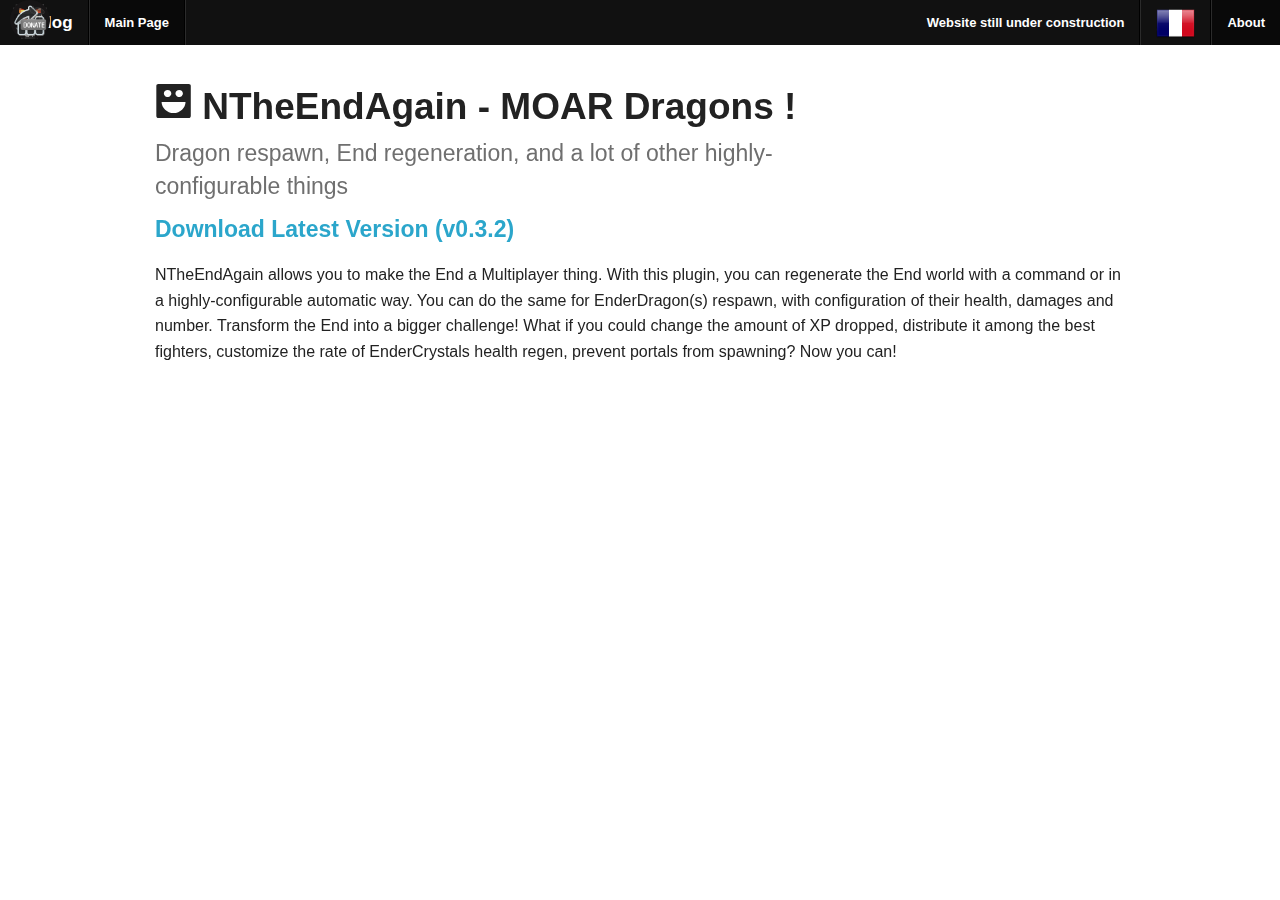
<file: bukkit/NTheEndAgain.html>
<!DOCTYPE html>

<!--[if IE 8]><html class="no-js lt-ie9" lang="en" ><![endif]-->
<!--[if gt IE 8]><!--><html class="no-js" lang="en" ><!--<![endif]-->

    <head>
        <meta charset="utf-8" />
        <meta name="viewport" content="width=device-width" />
        <title>Ribesg.fr - NTheEndAgain</title>
        <link rel="stylesheet" href="../non-html/css/foundation.css" />
        <link rel="stylesheet" href="../non-html/css/icons.css">
        <!--[if lt IE 8]>
        <link rel="stylesheet" href="../non-html/css/icons_ie7.css">
        <![endif]-->
        </style>
        <link rel="stylesheet" href="../non-html/css/ribesg.css" />
        <link rel="stylesheet" href="../non-html/css/animate.css" />
        <link rel="icon" type="image/png" href="../non-html/img/favicon.png" />
        <!--[if IE]>
        <link rel="shortcut icon" type="image/x-icon" href="../non-html/img/favicon.ico" />
        <![endif]-->
        <script src="../non-html/js/vendor/custom.modernizr.js"></script>
    </head>
    <body>

    <nav class="top-bar">
        <ul class="title-area">
            <!-- Title Area -->
            <li class="name">
                <h1>
                    <a href="/">Rib.log</a>
                </h1>
            </li>
            <!-- Remove the class "menu-icon" to get rid of menu icon. Take out "Menu" to just have icon alone -->
            <li class="toggle-topbar menu-icon">
                <a href="#">
                    <span>Menu</span>
                </a>
            </li>
        </ul>

        <section class="top-bar-section">
            <!-- Left Nav Section -->
            <ul class="left">
                <li class="divider"></li>
                <li class="hide-for-small active"> <a href="/">Main Page</a> </li>
                <li class="divider hide-for-small"></li>
            </ul>

            <!-- Right Nav Section -->
            <ul class="right">
                <li class="hide-for-small"> <a>Website still under construction</a> </li>
                <li class="divider hide-for-small"></li>
                <li class="hide-for-small">
                    <a href="../fr/bukkit/NTheEndAgain">
                        <img src="../non-html/img/flags/fr.png" />
                    </a>
                </li>
                <li class="divider hide-for-small"></li>
                <li class="active"><a href="#">About</a></li>
            </ul>
        </section>
    </nav>
    
    <div id="title" class="row hidden-effect">
        <!-- Title -->
        <div class="large-9 columns">
            <h2 class="inline-icon-container"> <i class="hide-for-small foundicon-smiley"></i> NTheEndAgain - MOAR Dragons !</h2>
            <h4 class="subheader"> Dragon respawn, End regeneration, and a lot of other highly-configurable things </h4>
            <h4> <a href="http://dev.bukkit.org/bukkit-plugins/ntheendagain/files/34-v0-3-2/">Download Latest Version (v0.3.2)</a> </h4>
        </div>
        <div class="large-3 columns">
            <ul class="large-block-grid-4">
                <li>
                    <a class="block-link pos" href="http://dev.bukkit.org/bukkit-plugins/ntheendagain/">
                        <img alt="See the BukkitDev page" src="../non-html/img/bukkit.png" />
                    </a>
                </li>
                <li>
                    <a class="block-link neg" href="https://github.com/Ribesg/NPlugins/tree/master/NTheEndAgain">
                        <img alt="See source code on Github" src="../non-html/img/github.png" />
                    </a>
                </li>
            </ul>
            <ul class="large-block-grid-4">
                <li>
                    <a class="block-link neg" href="http://mcstats.org/plugin/NTheEndAgain">
                        <img alt="See stats on this plugin on MCStats" src="../non-html/img/mcstats.png" />
                    </a>
                </li>
                <li>
                    <a class="block-link pos" href="https://www.paypal.com/cgi-bin/webscr?hosted_button_id=RVS3BJHFPC78A&item_name=NCuboid+%28from+Ribesg.fr%29&cmd=_s-xclick">
                        <img alt="Feel free to donate!" src="../non-html/img/donate.png" />
                    </a>
                </li>
            </ul>
        </div>
    </div>
    <div class="row">
        <p class="large-12 columns content hidden-effect">
            NTheEndAgain allows you to make the End a Multiplayer thing. With this plugin, 
            you can regenerate the End world with a command or in a highly-configurable
            automatic way. You can do the same for EnderDragon(s) respawn, with configuration
            of their health, damages and number. Transform the End into a bigger challenge!
            What if you could change the amount of XP dropped, distribute it among the best
            fighters, customize the rate of EnderCrystals health regen, prevent portals from
            spawning? Now you can!
        </p>
    </div>
    <div class="row">
        <div class="large-12 columns hidden-effect" id="Status">
            <h2 class="inline-icon-container"> <i class="hide-for-small foundicon-settings"></i> <span>Status: loading...<span></h2>
            <div class="progress success" style="height: 3em;">
                <span class="meter" style="width: 0;"></span>
            </div>
        </div>
    </div>
    <div class="row">
        <div id="features" class="large-12 columns hidden-effect">
            <h3> Features </h3>
            <ul class="large-11 large-offset-1 columns">
                <li>
                    EnderDragon(s) respawn
                    <ul>
                        <li> Automatic or manual </li>
                        <li> Configurable amount </li>
                        <li> Highly configurable automatic respawn </li>
                        <li> Optional link with regeneration </li>
                    </ul>
                </li>
                <li>
                    End regeneration
                    <ul>
                        <li> Automatic or manual </li>
                        <li> Hard (lag), soft (no lag) or EnderCrystals regen</li>
                        <li> Selective chunk protection </li>
                        <li> Highly configurable </li>
                        <li> Optional link with respawn </li>
                    </ul>
                </li>
                <li>
                    EnderDragons customization
                    <ul>
                        <li> Health </li>
                        <li> Dammages </li>
                    </ul>
                </li>
                <li>
                    XP Handling
                    <ul>
                        <li> Configurable amount </li>
                        <li> Automatic distribution according to dealt damages, instead of the Orbs drop. Optional </li>
                    </ul>
                </li>
                <li>
                    Dragon Egg and Portal handling
                    <ul>
                        <li> Pseudo-random Egg donation, the best fighter has the best chance of getting it. Optional </li>
                        <li> Configurable portal spawn </li>
                    </ul>
                </li>
                <li> Configurable health regen rate of EnderCrystals </li>
                <li> Simulation of the "push" effect to player by the Dragon, canceled by Bukkit </li>
                <li> Remove "Player moved too quickly!" spam in console </li>
            </ul>
        </div>
    </div>
    <div class="row">
        <div id="commands" class="large-12 columns hidden-effect">
            <h3> Commands </h3>
            <ul class="large-11 large-offset-1 columns">
                <li> <kbd>/nend [help|h]</kbd> - Base command. Lists all subcommands. Aliases : end, nTheEndAgain </li>
                <li> <kbd>/nend regen [worldName] ["hard"]</kbd> - Regenerate the current world or in <kbd>worldName</kbd> if provided. Force an Hard regen if <kbd>hard</kbd> is provided. </li>
                <li> <kbd>/nend &lt;respawn|respawnED|respawnEnderDragon&gt; [worldName]</kbd> - EnderDragon(s) respawn in the current world or in <kbd>worldName</kbd> if provided. </li>
                <li> <kbd>/nend &lt;nb|nbED|nbEnderDragon&gt; [worldName]</kbd> - Giver the number of alive EnderDragons in the current world or in <kbd>worldName</kbd> if provided. </li>
                <li> <kbd>/nend chunk &lt;i|info&gt;</kbd> - Give informations about the chunk where the player is </li>
                <li> <kbd>/nend chunk &lt;p|protect&gt;</kbd> - Protect the chunk where the player is against regeneration </li>
                <li> <kbd>/nend chunk &lt;up|unprotect&gt;</kbd> - Remove the protection of the chunk where the player is </li>
            </ul>
        </div>
    </div>
    <div class="row">
        <div id="permissions" class="large-12 columns hidden-effect">
            <h3> Permissions </h3>
            <h4> Simples - Recommended </h4>
            <ul class="large-11 large-offset-1 columns">
                <li> <kbd>ntheendagain.admin</kbd> - Access to all commands </li>
                <li> <kbd>ntheendagain.user</kbd> - Access to <kbd>/end help</kbd>, <kbd>/end nb</kbd> and <kbd>/end chunk info</kbd> </li>
            </ul>
            <h4> Detailed - For more precision </h4>
            <ul class="large-11 large-offset-1 columns">
                <li> <kbd>ntheendagain.cmd.help</kbd> - Access to <kbd>/end help</kbd> </li>
                <li> <kbd>ntheendagain.cmd.reload</kbd> - Access to <kbd>/end reload</kbd> </li>
                <li> <kbd>ntheendagain.cmd.regen</kbd> - Access to <kbd>/end regen</kbd> </li>
                <li> <kbd>ntheendagain.cmd.respawn</kbd> - Access to <kbd>/end respawn</kbd> </li>
                <li> <kbd>ntheendagain.cmd.nb</kbd> - Access to <kbd>/end nb</kbd> </li>
                <li> <kbd>ntheendagain.cmd.chunkinfo</kbd> - Access to <kbd>/end chunk info</kbd> </li>
                <li> <kbd>ntheendagain.cmd.chunkprotect</kbd> - Access to <kbd>/end chunk protect</kbd> </li>
                <li> <kbd>ntheendagain.cmd.chunkunprotect</kbd> - Access to <kbd>/end chunk unprotect</kbd> </li>
            </ul>
            <p> Note : An OP can use all commands. </p>
        </div>
    </div>
    <div class="row">
        <div id="config" class="large-12 columns hidden-effect">
            <h3> Configuration example </h3>
            <script src="https://gist.github.com/Ribesg/6052234.js"></script>
        </div>
    </div>
    
    <div class="row">
        <div class="large-12 columns hidden-effect" id="Disqus">
            <div id="disqus_thread"></div>
        </div>
    </div>

    <script>
        document.write(
            '<script src=' +
            ('__proto__' in {} 
                ? '../non-html/js/vendor/zepto' 
                : '../non-html/js/vendor/jquery') +
            '.js><\/script>');
    </script>

    <script src="../non-html/js/foundation.min.js"></script>
    <script src="../non-html/js/ribesg.js"></script>
    <script src="../non-html/js/effect.js"></script>
    <script>
        $(document).foundation();
        
        document.querySelector('#Status h2').innerText   = stateNTheEndAgainString;
        document.querySelector('#Status h2').textContent = stateNTheEndAgainString;
        document.querySelector('#Status .progress .meter').style.width = stateNTheEndAgainVal;
        
        effect( '#title'       , 'fadeInLeft'  ,  500 );
        effect( '.content'     , 'fadeInRight' ,  600 );
        
        effect( '#Status'      , 'fadeInLeft'  ,  700 );
        effect( '#features'    , 'fadeInRight' ,  800 );
        effect( '#commands'    , 'fadeInLeft'  ,  900 );
        effect( '#permissions' , 'fadeInRight' , 1000 );
        effect( '#config'      , 'fadeInLeft'  , 1100 );
        
        effect( '#Disqus'      , 'fadeInUp'    , 1200 );
    </script>
    
    <!-- DISQUS comments -->
    <script type="text/javascript">
        var disqus_shortname = 'ribesg';
        var disqus_identifier = 'ntheendagain';
        var disqus_title = 'Human interaction !';
        var disqus_url = 'http://www.ribesg.fr/fr/bukkit/NTheEndAgain';
        
        (function() {
            var dsq = document.createElement('script');
            dsq.type = 'text/javascript';
            dsq.async = true;
            dsq.src = '//' + disqus_shortname + '.disqus.com/embed.js';
            (document.getElementsByTagName('head')[0] || document.getElementsByTagName('body')[0]).appendChild(dsq);
        })();
    </script>

    </body>
</html>
</file>
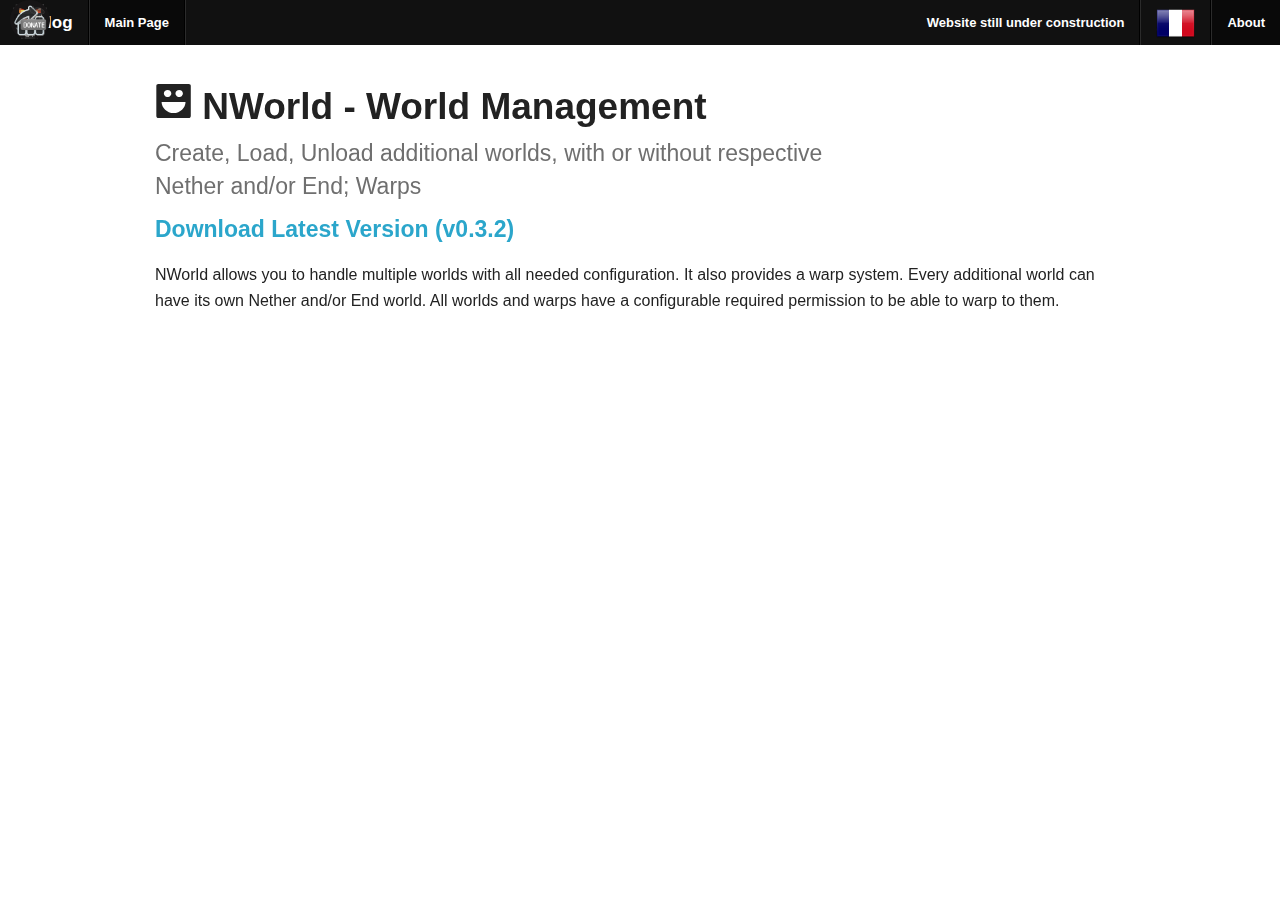
<file: bukkit/NWorld.html>
<!DOCTYPE html>

<!--[if IE 8]><html class="no-js lt-ie9" lang="en" ><![endif]-->
<!--[if gt IE 8]><!--><html class="no-js" lang="en" ><!--<![endif]-->

    <head>
        <meta charset="utf-8" />
        <meta name="viewport" content="width=device-width" />
        <title>Ribesg.fr - NWorld</title>
        <link rel="stylesheet" href="../non-html/css/foundation.css" />
        <link rel="stylesheet" href="../non-html/css/icons.css">
        <!--[if lt IE 8]>
        <link rel="stylesheet" href="../non-html/css/icons_ie7.css">
        <![endif]-->
        </style>
        <link rel="stylesheet" href="../non-html/css/ribesg.css" />
        <link rel="stylesheet" href="../non-html/css/animate.css" />
        <link rel="icon" type="image/png" href="../non-html/img/favicon.png" />
        <!--[if IE]>
        <link rel="shortcut icon" type="image/x-icon" href="../non-html/img/favicon.ico" />
        <![endif]-->
        <script src="../non-html/js/vendor/custom.modernizr.js"></script>
    </head>
    <body>

    <nav class="top-bar">
        <ul class="title-area">
            <!-- Title Area -->
            <li class="name">
                <h1>
                    <a href="/">Rib.log</a>
                </h1>
            </li>
            <!-- Remove the class "menu-icon" to get rid of menu icon. Take out "Menu" to just have icon alone -->
            <li class="toggle-topbar menu-icon">
                <a href="#">
                    <span>Menu</span>
                </a>
            </li>
        </ul>

        <section class="top-bar-section">
            <!-- Left Nav Section -->
            <ul class="left">
                <li class="divider"></li>
                <li class="hide-for-small active"> <a href="/">Main Page</a> </li>
                <li class="divider hide-for-small"></li>
            </ul>

            <!-- Right Nav Section -->
            <ul class="right">
                <li class="hide-for-small"> <a>Website still under construction</a> </li>
                <li class="divider hide-for-small"></li>
                <li class="hide-for-small">
                    <a href="../fr/bukkit/NWorld">
                        <img src="../non-html/img/flags/fr.png" />
                    </a>
                </li>
                <li class="divider hide-for-small"></li>
                <li class="active"><a href="#">About</a></li>
            </ul>
        </section>
    </nav>
    
    <div id="title" class="row hidden-effect">
        <!-- Title -->
        <div class="large-9 columns">
            <h2 class="inline-icon-container"> <i class="hide-for-small foundicon-smiley"></i> NWorld - World Management</h2>
            <h4 class="subheader"> Create, Load, Unload additional worlds, with or without respective Nether and/or End; Warps </h4>
            <h4> <a href="http://dev.bukkit.org/bukkit-plugins/nworld/files/1-v0-3-2/">Download Latest Version (v0.3.2)</a> </h4>
        </div>
        <div class="large-3 columns">
            <ul class="large-block-grid-4">
                <li>
                    <a class="block-link pos" href="http://dev.bukkit.org/bukkit-plugins/nworld/">
                        <img alt="See the BukkitDev page" src="../non-html/img/bukkit.png" />
                    </a>
                </li>
                <li>
                    <a class="block-link neg" href="https://github.com/Ribesg/NPlugins/tree/master/NWorld">
                        <img alt="See source code on Github" src="../non-html/img/github.png" />
                    </a>
                </li>
            </ul>
            <ul class="large-block-grid-4">
                <li>
                    <a class="block-link neg" href="http://mcstats.org/plugin/NWorld">
                        <img alt="See stats on this plugin on MCStats" src="../non-html/img/mcstats.png" />
                    </a>
                </li>
                <li>
                    <a class="block-link pos" href="https://www.paypal.com/cgi-bin/webscr?hosted_button_id=RVS3BJHFPC78A&item_name=NCuboid+%28from+Ribesg.fr%29&cmd=_s-xclick">
                        <img alt="Feel free to donate!" src="../non-html/img/donate.png" />
                    </a>
                </li>
            </ul>
        </div>
    </div>
    <div class="row">
        <p class="large-12 columns content hidden-effect">
            NWorld allows you to handle multiple worlds with all needed configuration.
            It also provides a warp system. Every additional world can have its own
            Nether and/or End world. All worlds and warps have a configurable required
            permission to be able to warp to them.
        </p>
    </div>
    <div class="row">
        <div class="large-12 columns hidden-effect" id="Status">
            <h2 class="inline-icon-container"> <i class="hide-for-small foundicon-settings"></i> <span>Status: loading...<span></h2>
            <div class="progress success" style="height: 3em;">
                <span class="meter" style="width: 0;"></span>
            </div>
        </div>
    </div>
    <div class="row">
        <div id="features" class="large-12 columns hidden-effect">
            <h3> Features </h3>
            <ul class="large-11 large-offset-1 columns">
                <li> Multiple additional worlds </li>
                <li> Complete warp system </li>
                <li> Per-world and per-warp permission </li>
                <li> Worlds and warps can be hidden to those that do not have the required permission </li>
            </ul>
        </div>
    </div>
    <div class="row">
        <div id="commands" class="large-12 columns hidden-effect">
            <h3> Commands </h3>
            <ul class="large-11 large-offset-1 columns">
                <li> <kbd>/nworld [worldName]</kbd> - Lists available worlds or teleports to a world spawn point </li>
                <li> <kbd>/nworld create &lt;worldName&gt; [seed] [requiredPermission] [hidden]</kbd> - Creates a new world </li>
                <li> <kbd>/nworld &lt;load|unload&gt; &lt;worldName&gt;</kbd> - Load or unload an existing world </li>
                <li> <kbd>/nworld &lt;setHidden|setPerm|setNether|setEnd&gt; &lt;worldName&gt; &lt;value&gt;</kbd> - Change a world property </li>
                <li> <kbd>/spawn</kbd> - Teleport to current world's spawn OR main world's spawn (Configurable) </li>
                <li> <kbd>/setspawn</kbd> - Sets current world's spawn </li>
                <li> <kbd>/warp [warpName]</kbd> - Lists available warps or teleports to them </li>
                <li> <kbd>/warp &lt;setHidden|setPerm&gt; &lt;warpName&gt; &lt;value&gt;</kbd> - Sets warp property </li>
                <li> <kbd>/setwarp &lt;warpName&gt; [requiredPermission] [hidden]</kbd> - Move or creates a new warp </li>
                <li> <kbd>/delwarp &lt;warpName&gt;</kbd> - Removed a warp </li>
            </ul>
        </div>
    </div>
    <div class="row">
        <div id="permissions" class="large-12 columns hidden-effect">
            <h3> Permissions </h3>
            <h4> Simples - Recommended </h4>
            <ul class="large-11 large-offset-1 columns">
                <li> <kbd>nworld.admin</kbd> - Access to all commands </li>
                <li> <kbd>nworld.user</kbd> - Access to <kbd>/nworld [worldName]</kbd>, <kbd>/spawn</kbd> and <kbd>/warp [warpName]</kbd> </li>
            </ul>
            <h4> Detailed - For more precision </h4>
            <ul class="large-11 large-offset-1 columns">
                <li> <kbd>nworld.cmd.world</kbd> - Base access to /nworld command </li>
                <li> <kbd>nworld.cmd.world.all</kbd> - Allows to warp to all worlds's spawns </li>
                <li> <kbd>nworld.cmd.world.create</kbd> </li>
                <li> <kbd>nworld.cmd.world.load</kbd> </li>
                <li> <kbd>nworld.cmd.world.unload</kbd> </li>
                <li> <kbd>nworld.cmd.world.sethidden</kbd> </li>
                <li> <kbd>nworld.cmd.world.setperm</kbd> </li>
                <li> <kbd>nworld.cmd.world.setnether</kbd> </li>
                <li> <kbd>nworld.cmd.world.setend</kbd> </li>
                <li> <kbd>nworld.cmd.spawn</kbd> </li>
                <li> <kbd>nworld.cmd.setspawn</kbd> </li>
                <li> <kbd>nworld.cmd.warp</kbd> - Base access to /warp command </li>
                <li> <kbd>nworld.cmd.warp.all</kbd> - Allows to warp to all warps </li>
                <li> <kbd>nworld.cmd.warp.sethidden</kbd> </li>
                <li> <kbd>nworld.cmd.warp.setperm</kbd> </li>
                <li> <kbd>nworld.cmd.setwarp</kbd> </li>
                <li> <kbd>nworld.cmd.delwarp</kbd> </li>
            </ul>
            <p> Note : An OP can use all commands. </p>
        </div>
    </div>
    <div class="row">
        <div id="config" class="large-12 columns hidden-effect">
            <h3> Configuration example </h3>
            <script src="https://gist.github.com/Ribesg/6146075.js"></script>
        </div>
    </div>
    
    <div class="row">
        <div class="large-12 columns hidden-effect" id="Disqus">
            <div id="disqus_thread"></div>
        </div>
    </div>

    <script>
        document.write(
            '<script src=' +
            ('__proto__' in {} 
                ? '../non-html/js/vendor/zepto' 
                : '../non-html/js/vendor/jquery') +
            '.js><\/script>');
    </script>

    <script src="../non-html/js/foundation.min.js"></script>
    <script src="../non-html/js/ribesg.js"></script>
    <script src="../non-html/js/effect.js"></script>
    <script>
        $(document).foundation();
        
        document.querySelector('#Status h2').innerText   = stateNWorldString;
        document.querySelector('#Status h2').textContent = stateNWorldString;
        document.querySelector('#Status .progress .meter').style.width = stateNWorldVal;
        
        effect( '#title'       , 'fadeInLeft'  ,  500 );
        effect( '.content'     , 'fadeInRight' ,  600 );
        
        effect( '#Status'      , 'fadeInLeft'  ,  700 );
        effect( '#features'    , 'fadeInRight' ,  800 );
        effect( '#commands'    , 'fadeInLeft'  ,  900 );
        effect( '#permissions' , 'fadeInRight' , 1000 );
        effect( '#config'      , 'fadeInLeft'  , 1100 );
        
        effect( '#Disqus'      , 'fadeInUp'    , 1200 );
    </script>
    
    <!-- DISQUS comments -->
    <script type="text/javascript">
        var disqus_shortname = 'ribesg';
        var disqus_identifier = 'nworld';
        var disqus_title = 'Human interaction !';
        var disqus_url = 'http://www.ribesg.fr/fr/bukkit/NWorld';
        
        (function() {
            var dsq = document.createElement('script');
            dsq.type = 'text/javascript';
            dsq.async = true;
            dsq.src = '//' + disqus_shortname + '.disqus.com/embed.js';
            (document.getElementsByTagName('head')[0] || document.getElementsByTagName('body')[0]).appendChild(dsq);
        })();
    </script>

    </body>
</html>
</file>
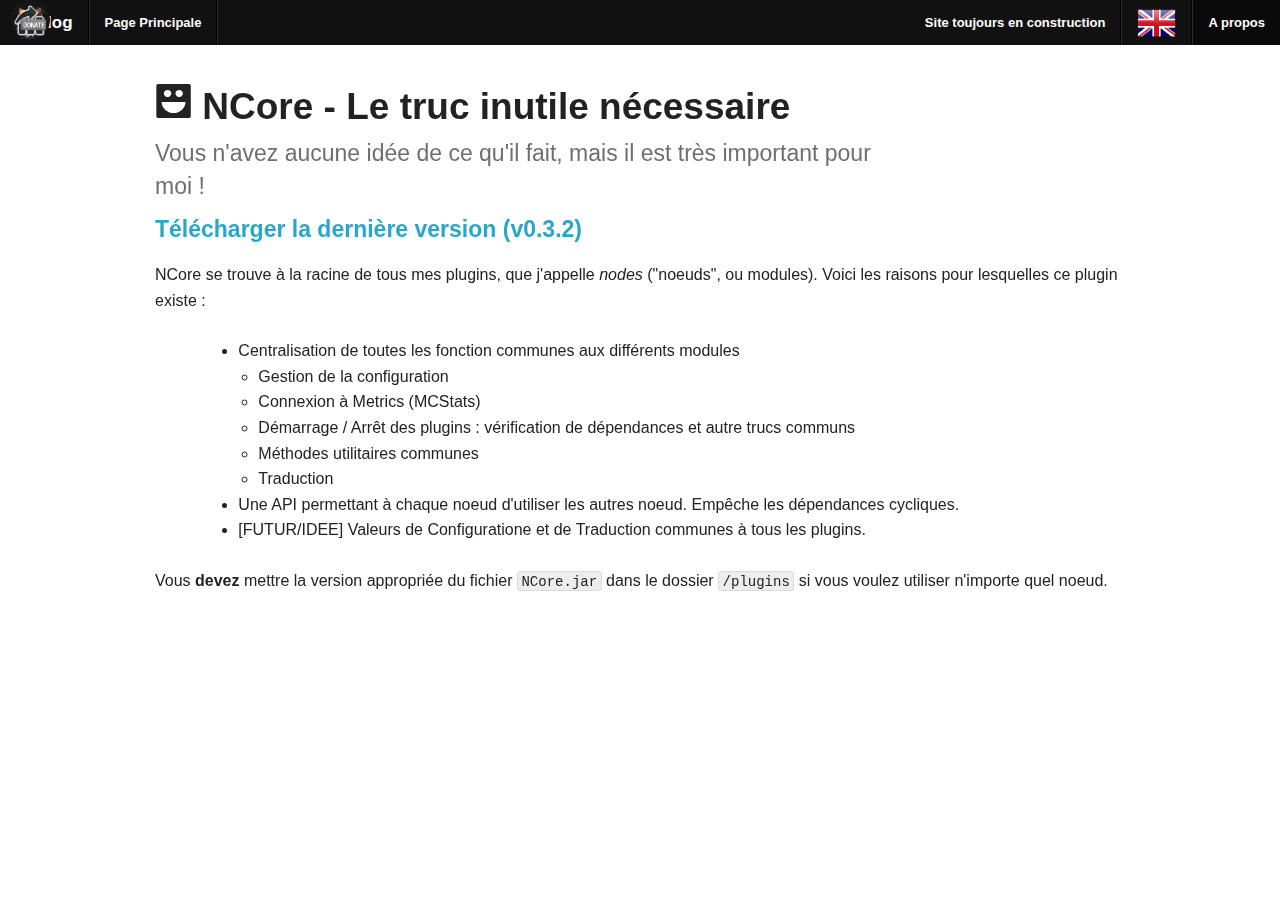
<file: fr/bukkit/NCore.html>
<!DOCTYPE html>

<!--[if IE 8]><html class="no-js lt-ie9" lang="en" ><![endif]-->
<!--[if gt IE 8]><!--><html class="no-js" lang="en" ><!--<![endif]-->

    <head>
        <meta charset="utf-8" />
        <meta name="viewport" content="width=device-width" />
        <title>Ribesg.fr - NCore</title>
        <link rel="stylesheet" href="../../non-html/css/foundation.css" />
        <link rel="stylesheet" href="../../non-html/css/icons.css">
        <!--[if lt IE 8]>
        <link rel="stylesheet" href="../../non-html/css/icons_ie7.css">
        <![endif]-->
        </style>
        <link rel="stylesheet" href="../../non-html/css/ribesg.css" />
        <link rel="stylesheet" href="../../non-html/css/animate.css" />
        <link rel="icon" type="image/png" href="../../non-html/img/favicon.png" />
        <!--[if IE]>
        <link rel="shortcut icon" type="image/x-icon" href="../../non-html/img/favicon.ico" />
        <![endif]-->
        <script src="../../non-html/js/vendor/custom.modernizr.js"></script>
    </head>
    <body>

    <nav class="top-bar">
        <ul class="title-area">
            <!-- Title Area -->
            <li class="name">
                <h1>
                    <a href="/fr/">Rib.log</a>
                </h1>
            </li>
            <!-- Remove the class "menu-icon" to get rid of menu icon. Take out "Menu" to just have icon alone -->
            <li class="toggle-topbar menu-icon">
                <a href="#">
                    <span>Menu</span>
                </a>
            </li>
        </ul>

        <section class="top-bar-section">
            <!-- Left Nav Section -->
            <ul class="left">
                <li class="divider"></li>
                <li class="hide-for-small"> <a href="/fr/">Page Principale</a> </li>
                <li class="divider hide-for-small"></li>
            </ul>

            <!-- Right Nav Section -->
            <ul class="right">
                <li class="hide-for-small"> <a>Site toujours en construction</a> </li>
                <li class="divider hide-for-small"></li>
                <li class="hide-for-small">
                    <a href="../../bukkit/NCore">
                        <img src="../../non-html/img/flags/gb.png" />
                    </a>
                </li>
                <li class="divider hide-for-small"></li>
                <li class="active"><a href="#">A propos</a></li>
            </ul>
        </section>
    </nav>
    
    <div id="title" class="row hidden-effect">
        <!-- Title -->
        <div class="large-9 columns">
            <h2 class="inline-icon-container"> <i class="hide-for-small foundicon-smiley"></i> NCore - Le truc inutile nécessaire</h2>
            <h4 class="subheader"> Vous n'avez aucune idée de ce qu'il fait, mais il est très important pour moi ! </h4>
            <h4> <a href="http://dev.bukkit.org/bukkit-plugins/ncore/files/10-v0-3-2/">Télécharger la dernière version (v0.3.2)</a> </h4>
        </div>
        <div class="large-3 columns">
            <ul class="large-block-grid-4">
                <li>
                    <a class="block-link pos" href="http://dev.bukkit.org/bukkit-plugins/ncore/">
                        <img alt="Voir la page BukkitDev" src="../../non-html/img/bukkit.png" />
                    </a>
                </li>
                <li>
                    <a class="block-link neg" href="https://github.com/Ribesg/NPlugins/tree/master/NCore">
                        <img alt="Voir le code source sur Github" src="../../non-html/img/github.png" />
                    </a>
                </li>
            </ul>
            <ul class="large-block-grid-4">
                <li>
                    <a class="block-link neg" href="http://mcstats.org/plugin/NCore">
                        <img alt="Voir des statistiques sur ce plugin sur MCStats" src="../../non-html/img/mcstats.png" />
                    </a>
                </li>
                <li>
                    <a class="block-link pos" href="https://www.paypal.com/cgi-bin/webscr?hosted_button_id=RVS3BJHFPC78A&item_name=NCore+%28from+Bukkit.org%29&cmd=_s-xclick">
                        <img alt="Pensez aux dons !" src="../../non-html/img/donate.png" />
                    </a>
                </li>
            </ul>
        </div>
    </div>
    <div class="row">
        <p class="large-12 columns content hidden-effect">
            NCore se trouve à la racine de tous mes plugins, que j'appelle <em>nodes</em> ("noeuds", ou modules).
            Voici les raisons pour lesquelles ce plugin existe :
        </p>
    </div>
    <div class="row">
        <ul class ="small-11 small-offset-1 columns content hidden-effect">
            <li>
                Centralisation de toutes les fonction communes aux différents modules
                <ul>
                    <li> Gestion de la configuration </li>
                    <li> Connexion à Metrics (MCStats) </li>
                    <li> Démarrage / Arrêt des plugins : vérification de dépendances et autre trucs communs </li>
                    <li> Méthodes utilitaires communes </li>
                    <li> Traduction </li>
                </ul>
            </li>
            <li> Une API permettant à chaque noeud d'utiliser les autres noeud. Empêche les dépendances cycliques. </li>
            <li> [FUTUR/IDEE] Valeurs de Configuratione et de Traduction communes à tous les plugins. </li>
        </ul>
    </div>
    <div class="row">
        <p class="large-12 columns content hidden-effect">
            Vous <strong>devez</strong> mettre la version appropriée du fichier <kbd>NCore.jar</kbd> dans le dossier
            <kbd>/plugins</kbd> si vous voulez utiliser n'importe quel noeud.
        </p>
    </div>
    <div class="row">
        <div class="large-12 columns hidden-effect" id="Status">
            <h2 class="inline-icon-container"> <i class="hide-for-small foundicon-settings"></i> <span>Status: chargement...<span></h2>
            <div class="progress success" style="height: 3em;">
                <span class="meter" style="width: 0;"></span>
            </div>
        </div>
    </div>
    <div class="row">
        <div id="features" class="large-6 columns hidden-effect">
            <h3> Fonctions : </h3>
            <ul class="small-11 small-offset-1 columns">
                <li> Gestion de Configuration centralisée </li>
                <li> Gestion de Traduction centralisée </li>
                <li> Gestion de démarrage/arrêt de plugins centralisée (+ dépendances)</li>
                <li> Gestion de Metrics (MCStats) centralisée </li>
                <li> Quelques utilitaires </li>
            </ul>
        </div>
        <div id="todo" class="large-6 columns hidden-effect">
            <h3> A faire : </h3>
            <ul class="small-11 small-offset-1 columns">
                <li> Rien </li>
                <li> <em> Suivre les mises à jour des noeuds </em> </li>
            </ul>
        </div>
    </div>
    
    <div class="row">
        <div class="large-12 columns hidden-effect" id="Disqus">
            <div id="disqus_thread"></div>
        </div>
    </div>

    <script>
        document.write(
            '<script src=' +
            ('__proto__' in {} 
                ? '../../non-html/js/vendor/zepto' 
                : '../../non-html/js/vendor/jquery') +
            '.js><\/script>');
    </script>

    <script src="../../non-html/js/foundation.min.js"></script>
    <script src="../../non-html/js/ribesg.js"></script>
    <script src="../../non-html/js/effect.js"></script>
    
    <script>
        $(document).foundation();
        
        document.querySelector('#Status h2').innerText   = stateNCoreStringFr;
        document.querySelector('#Status h2').textContent = stateNCoreStringFr;
        document.querySelector('#Status .progress .meter').style.width = stateNCoreVal;
        
        effect( '#title'    , 'fadeInLeft'  ,  500 );
        effect( '.content'  , 'fadeInRight' ,  600 );
        
        effect( '#Status'   , 'fadeInLeft'  ,  700 );
        effect( '#features' , 'fadeInLeft'  ,  800 );
        effect( '#todo'     , 'fadeInRight' ,  900 );
        
        effect( '#Disqus'   , 'fadeInUp'    , 1000 );
    </script>
    
    <!-- DISQUS comments -->
    <script type="text/javascript">
        var disqus_shortname = 'ribesg';
        var disqus_identifier = 'ncore_fr';
        var disqus_title = 'Intéraction humaine !';
        var disqus_url = 'http://www.ribesg.fr/fr/bukkit/NCore';
        
        (function() {
            var dsq = document.createElement('script');
            dsq.type = 'text/javascript';
            dsq.async = true;
            dsq.src = '//' + disqus_shortname + '.disqus.com/embed.js';
            (document.getElementsByTagName('head')[0] || document.getElementsByTagName('body')[0]).appendChild(dsq);
        })();
    </script>

    </body>
</html>
</file>
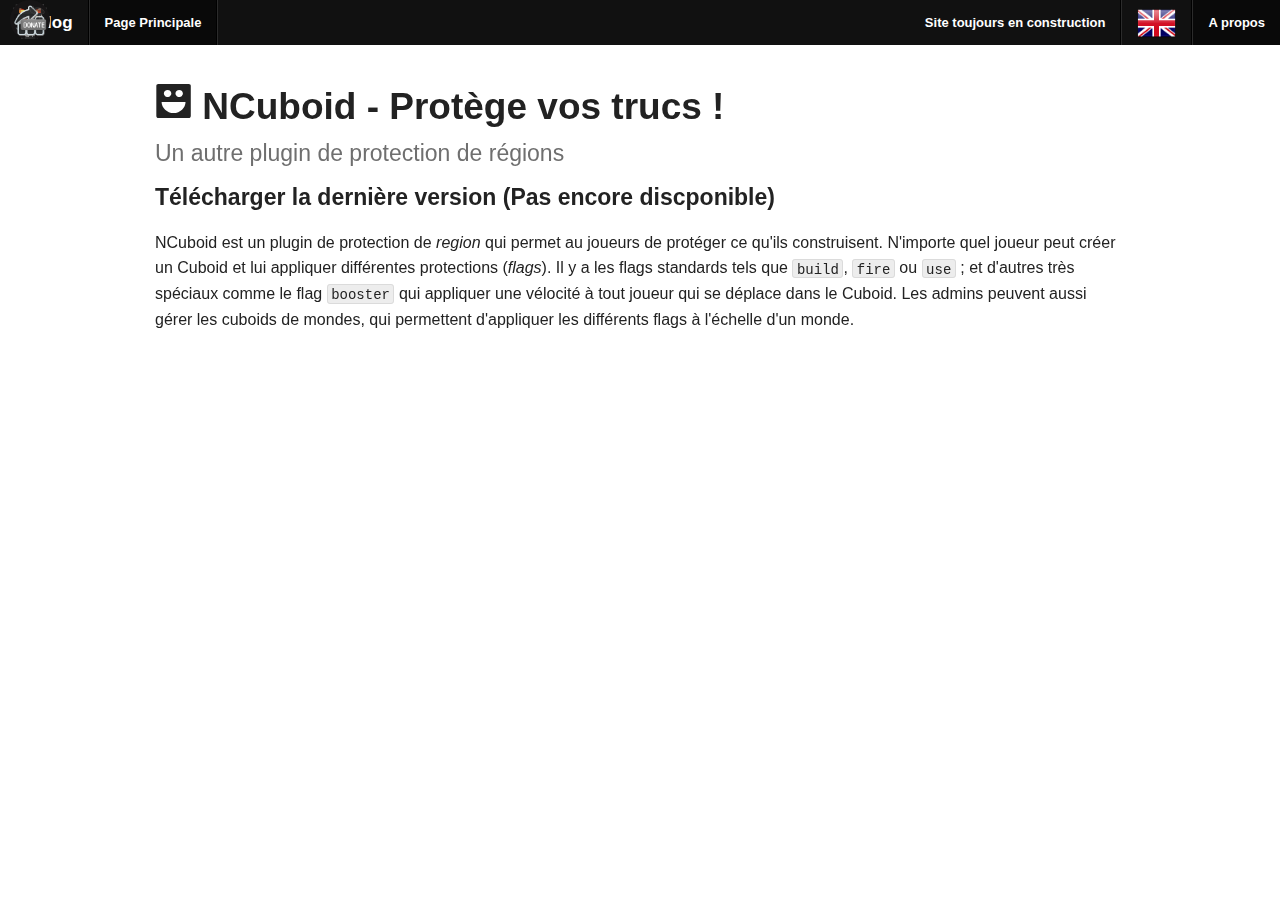
<file: fr/bukkit/NCuboid.html>
<!DOCTYPE html>

<!--[if IE 8]><html class="no-js lt-ie9" lang="en" ><![endif]-->
<!--[if gt IE 8]><!--><html class="no-js" lang="en" ><!--<![endif]-->

    <head>
        <meta charset="utf-8" />
        <meta name="viewport" content="width=device-width" />
        <title>Ribesg.fr - NCuboid</title>
        <link rel="stylesheet" href="../../non-html/css/foundation.css" />
        <link rel="stylesheet" href="../../non-html/css/icons.css">
        <!--[if lt IE 8]>
        <link rel="stylesheet" href="../../non-html/css/icons_ie7.css">
        <![endif]-->
        </style>
        <link rel="stylesheet" href="../../non-html/css/ribesg.css" />
        <link rel="stylesheet" href="../../non-html/css/animate.css" />
        <link rel="icon" type="image/png" href="../../non-html/img/favicon.png" />
        <!--[if IE]>
        <link rel="shortcut icon" type="image/x-icon" href="../../non-html/img/favicon.ico" />
        <![endif]-->
        <script src="../../non-html/js/vendor/custom.modernizr.js"></script>
    </head>
    <body>

    <nav class="top-bar">
        <ul class="title-area">
            <!-- Title Area -->
            <li class="name">
                <h1>
                    <a href="/">Rib.log</a>
                </h1>
            </li>
            <!-- Remove the class "menu-icon" to get rid of menu icon. Take out "Menu" to just have icon alone -->
            <li class="toggle-topbar menu-icon">
                <a href="#">
                    <span>Menu</span>
                </a>
            </li>
        </ul>

        <section class="top-bar-section">
            <!-- Left Nav Section -->
            <ul class="left">
                <li class="divider"></li>
                <li class="hide-for-small active"> <a href="/fr/">Page Principale</a> </li>
                <li class="divider hide-for-small"></li>
            </ul>

            <!-- Right Nav Section -->
            <ul class="right">
                <li class="hide-for-small"> <a>Site toujours en construction</a> </li>
                <li class="divider hide-for-small"></li>
                <li class="hide-for-small">
                    <a href="../../bukkit/NCuboid">
                        <img src="../../non-html/img/flags/gb.png" />
                    </a>
                </li>
                <li class="divider hide-for-small"></li>
                <li class="active"><a href="#">A propos</a></li>
            </ul>
        </section>
    </nav>
    
    <div id="title" class="row hidden-effect">
        <!-- Title -->
        <div class="large-9 columns">
            <h2 class="inline-icon-container"> <i class="hide-for-small foundicon-smiley"></i> NCuboid - Protège vos trucs !</h2>
            <h4 class="subheader"> Un autre plugin de protection de régions </h4>
            <h4> Télécharger la dernière version (Pas encore discponible) </h4>
        </div>
        <div class="large-3 columns">
            <ul class="large-block-grid-4">
                <li>
                    <a class="block-link pos" href="http://dev.bukkit.org/bukkit-plugins/ncuboid/">
                        <img alt="Voir la page BukkitDev" src="../../non-html/img/bukkit.png" />
                    </a>
                </li>
                <li>
                    <a class="block-link neg" href="https://github.com/Ribesg/NPlugins/tree/master/NCuboid">
                        <img alt="Voir le code source sur Github" src="../../non-html/img/github.png" />
                    </a>
                </li>
            </ul>
            <ul class="large-block-grid-4">
                <li>
                    <a class="block-link neg" href="http://mcstats.org/plugin/NCuboid">
                        <img alt="Voir des statistiques sur ce plugin sur MCStats" src="../../non-html/img/mcstats.png" />
                    </a>
                </li>
                <li>
                    <a class="block-link pos" href="https://www.paypal.com/cgi-bin/webscr?hosted_button_id=RVS3BJHFPC78A&item_name=NCuboid+%28from+Ribesg.fr%29&cmd=_s-xclick">
                        <img alt="Pensez aux dons !" src="../../non-html/img/donate.png" />
                    </a>
                </li>
            </ul>
        </div>
    </div>
    <div class="row">
        <p class="large-12 columns content hidden-effect">
            NCuboid est un plugin de protection de <em>region</em> qui permet au joueurs de protéger
            ce qu'ils construisent. N'importe quel joueur peut créer un Cuboid et lui appliquer
            différentes protections (<em>flags</em>).
            Il y a les flags standards tels que <kbd>build</kbd>, <kbd>fire</kbd> ou <kbd>use</kbd> ;
            et d'autres très spéciaux comme le flag <kbd>booster</kbd> qui appliquer une vélocité à
            tout joueur qui se déplace dans le Cuboid.
            Les admins peuvent aussi gérer les cuboids de mondes, qui permettent d'appliquer les différents
            flags à l'échelle d'un monde.
        </p>
    </div>
    <div class="row">
        <div class="large-12 columns hidden-effect" id="Status">
            <h2 class="inline-icon-container"> <i class="hide-for-small foundicon-settings"></i> <span>Status: loading...<span></h2>
            <div class="progress success" style="height: 3em;">
                <span class="meter" style="width: 0;"></span>
            </div>
        </div>
    </div>
    <div class="row">
        <div id="features" class="large-12 columns hidden-effect">
            <h3> Fonctionnalités </h3>
            <div class="text-center"> <img src="../../non-html/img/wip.jpg" style="max-height:50%"/> </div>
            <!--
            <ul class="large-11 large-offset-1 columns">
                <li> WIP </li>
            </ul>
            -->
        </div>
    </div>
    <div class="row">
        <div id="done" class="large-4 columns hidden-effect">
            <h3> Fait </h3>
            <ul class="small-11 small-offset-1 columns">
                <li> Structure du plugin </li>
                <li> Représentation logique des cuboids, persistence</li>
                <li> Gestion des évenements </li>
                <li> Gestion de la configuration </li>
                <li>
                    Commandes :
                    <ul>
                        <li> <kbd>/cuboid reload &lt;configName&gt;</kbd> </li>
                        <li> <kbd>/cuboid create &lt;cuboidName&gt;</kbd> </li>
                    </ul>
                    Alias :
                    <ul>
                        <li> cuboid: cubo, c </li>
                        <li> reload: rld, r </li>
                        <li> create: c </li>
                    </ul>
                </li>
            </ul>
        </div>
        <div id="todo" class="large-8 columns hidden-effect">
            <h3> A faire </h3>
            <ul class="small-11 small-offset-1 columns">
                <li>
                    Réfléchir à des régions non-parallèlépipédiques (Cylindres ?),
                    on verra ça plus tard.
                </li>
                <li>
                    Commandes:
                    <ul>
                        <li> <kbd>/cuboid</kbd> (Gives informations on player's cuboids)
                        <li> <kbd>/cuboid delete &lt;cuboidName&gt;</kbd> </li>
                        <li> <kbd>/cuboid info &lt;cuboidName&gt;</kbd> </li>
                        <li> <kbd>/cuboid help [pageNumber]</kbd> </li>
                        <li> <kbd>/cuboid flag &lt;cuboidName&gt; &lt;flagName&gt; <value></kbd> </li>
                        <li> <kbd>/cuboid welcomeMessage [message]</kbd> </li>
                        <li> <kbd>/cuboid farewellMessage [message]</kbd> </li>
                        <li> <kbd>/cuboid setJailPoint &lt;cuboidName&gt; &lt;jailName&gt;</kbd> </li>
                        <li> <kbd>/cuboid delJailPoint &lt;jailName&gt;</kbd> </li>
                        <li> <kbd>/cuboid rename &lt;cuboidName&gt; &lt;newName&gt;</kbd> </li>
                        <li> <kbd>/cuboid setOwner &lt;cuboidName&gt; &lt;newOwnerName&gt;</kbd> </li>
                        <li> <kbd>/cuboid addCoOwner &lt;cuboidName&gt; &lt;newCoOwnerName&gt;</kbd> </li>
                        <li> <kbd>/cuboid delCoOwner &lt;cuboidName&gt; &lt;coOwnerName&gt;</kbd> </li>
                        <li> <kbd>/cuboid redefine &lt;cuboidName&gt;</kbd> </li>
                        <li> <kbd>/cuboid allow &lt;cuboidName&gt; &lt;playerName&gt;</kbd> </li>
                        <li> <kbd>/cuboid deny &lt;cuboidName&gt; &lt;playerName&gt;</kbd> </li>
                        <li> <kbd>/cuboid allowCommand &lt;cuboidName&gt; &lt;commandName&gt;</kbd> </li>
                        <li> <kbd>/cuboid denyCommand &lt;cuboidName&gt; &lt;commandName&gt;</kbd> </li>
                        <li> <kbd>/cuboid list &lt;playerName&gt;</kbd> </li>
                        <em> Les commandes suivantes devraient être changées en <kbd>/cuboid set &lt;cuboidName&gt; &lt;attributeName&gt; <value></kbd> </em>
                        <li> <kbd>/cuboid setExternalPoint &lt;cuboidName&gt; [ worldName,x,y,z | worldName x y z ]</kbd> </li>
                        <li> <kbd>/cuboid setInternalPoint &lt;cuboidName&gt; [ worldName,x,y,z | worldName x y z ]</kbd> </li>
                        <li> <kbd>/cuboid setBoosterVector &lt;cuboidName&gt; &lt; x,y,z | x y z &gt;</kbd> </li>
                        <li> <kbd>/cuboid setHealAmount &lt;cuboidName&gt; &lt;amount&gt;</kbd> Usage temporaire, peut changer </li>
                        <li> <kbd>/cuboid setHealTimer &lt;cuboidName&gt; &lt;timer&gt;</kbd> Usage temporaire, peut changer </li>
                        <li> <kbd>/cuboid setHealMin &lt;cuboidName&gt; &lt;min&gt;</kbd> Usage temporaire, peut changer </li>
                        <li> <kbd>/cuboid setHealMax &lt;cuboidName&gt; &lt;max&gt;</kbd> Usage temporaire, peut changer </li>
                        <li> <kbd>/cuboid setFeedAmount &lt;cuboidName&gt; &lt;amount&gt;</kbd> Usage temporaire, peut changer </li>
                        <li> <kbd>/cuboid setFeedTimer &lt;cuboidName&gt; &lt;timer&gt;</kbd> Usage temporaire, peut changer </li>
                        <li> <kbd>/cuboid setFeedMin &lt;cuboidName&gt; &lt;min&gt;</kbd> Usage temporaire, peut changer </li>
                        <li> <kbd>/cuboid setFeedMax &lt;cuboidName&gt; &lt;max&gt;</kbd> Usage temporaire, peut changer </li>
                        <li> + D'autres non listées </li>
                    </ul>
                    Alias:
                    <ul>
                        <li> delete: d, remove, rm </li>
                        <li> info: i </li>
                        <li> help: h, ? </li>
                        <li> flag values:
                            <ul>
                                <li> true, enable, enabled, on, 1 </li>
                                <li> false, disable, disabled, off, 0 </li>
                            </ul>
                        </li>
                        <li> welcomemessage: wm </li>
                        <li> farewellmessage: fm </li>
                    </ul>
                </li>
                <li> Un flag "time" qui pourrait avoir pour valeur "day", "night" ou une valeur fixe. </li>
                <li> Des tests. Plein. </li>
            </ul>
        </div>
    </div>
    
    <div class="row">
        <div class="large-12 columns hidden-effect" id="Disqus">
            <div id="disqus_thread"></div>
        </div>
    </div>

    <script>
        document.write(
            '<script src=' +
            ('__proto__' in {} 
                ? '../../non-html/js/vendor/zepto' 
                : '../../non-html/js/vendor/jquery') +
            '.js><\/script>');
    </script>

    <script src="../../non-html/js/foundation.min.js"></script>
    <script src="../../non-html/js/ribesg.js"></script>
    <script src="../../non-html/js/effect.js"></script>
    <script>
        $(document).foundation();
        
        document.querySelector('#Status h2').innerText   = stateNCuboidString;
        document.querySelector('#Status h2').textContent = stateNCuboidString;
        document.querySelector('#Status .progress .meter').style.width = stateNCuboidVal;
        
        effect( '#title'    , 'fadeInLeft'  ,  500 );
        effect( '.content'  , 'fadeInRight' ,  600 );
        
        effect( '#Status'   , 'fadeInLeft'  ,  700 );
        effect( '#features' , 'fadeInRight' ,  800 );
        effect( '#done'     , 'fadeInLeft'  ,  900 );
        effect( '#todo'     , 'fadeInRight' , 1000 );
        
        effect( '#Disqus'   , 'fadeInUp'    , 1100 );
    </script>
    
    <!-- DISQUS comments -->
    <script type="text/javascript">
        var disqus_shortname = 'ribesg';
        var disqus_identifier = 'ncuboid_fr';
        var disqus_title = 'Intéraction humaine !';
        var disqus_url = 'http://www.ribesg.fr/fr/bukkit/NCuboid';
        
        (function() {
            var dsq = document.createElement('script');
            dsq.type = 'text/javascript';
            dsq.async = true;
            dsq.src = '//' + disqus_shortname + '.disqus.com/embed.js';
            (document.getElementsByTagName('head')[0] || document.getElementsByTagName('body')[0]).appendChild(dsq);
        })();
    </script>

    </body>
</html>
</file>
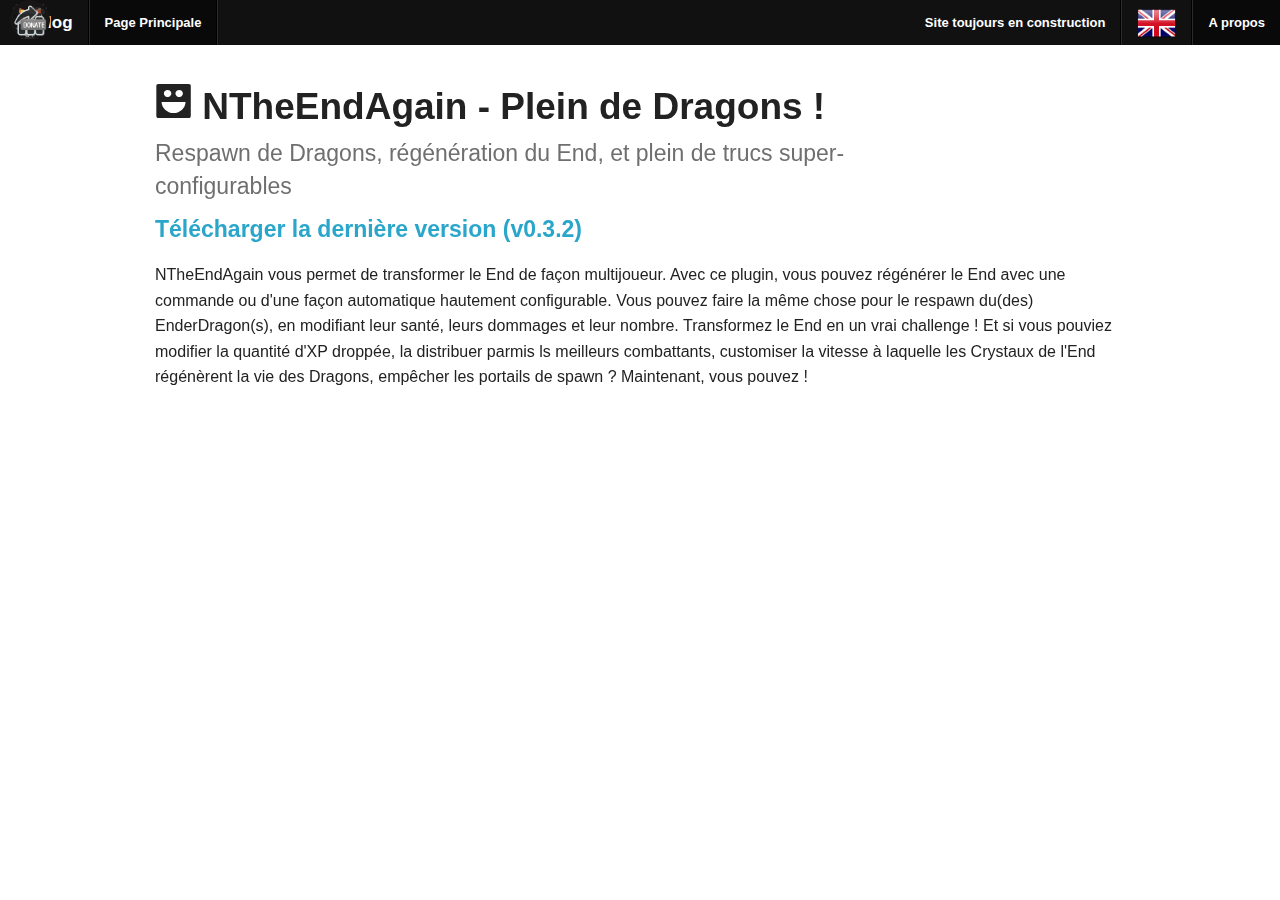
<file: fr/bukkit/NTheEndAgain.html>
<!DOCTYPE html>

<!--[if IE 8]><html class="no-js lt-ie9" lang="en" ><![endif]-->
<!--[if gt IE 8]><!--><html class="no-js" lang="en" ><!--<![endif]-->

    <head>
        <meta charset="utf-8" />
        <meta name="viewport" content="width=device-width" />
        <title>Ribesg.fr - NTheEndAgain</title>
        <link rel="stylesheet" href="../../non-html/css/foundation.css" />
        <link rel="stylesheet" href="../../non-html/css/icons.css">
        <!--[if lt IE 8]>
        <link rel="stylesheet" href="../../non-html/css/icons_ie7.css">
        <![endif]-->
        </style>
        <link rel="stylesheet" href="../../non-html/css/ribesg.css" />
        <link rel="stylesheet" href="../../non-html/css/animate.css" />
        <link rel="icon" type="image/png" href="../../non-html/img/favicon.png" />
        <!--[if IE]>
        <link rel="shortcut icon" type="image/x-icon" href="../../non-html/img/favicon.ico" />
        <![endif]-->
        <script src="../../non-html/js/vendor/custom.modernizr.js"></script>
    </head>
    <body>

    <nav class="top-bar">
        <ul class="title-area">
            <!-- Title Area -->
            <li class="name">
                <h1>
                    <a href="/">Rib.log</a>
                </h1>
            </li>
            <!-- Remove the class "menu-icon" to get rid of menu icon. Take out "Menu" to just have icon alone -->
            <li class="toggle-topbar menu-icon">
                <a href="#">
                    <span>Menu</span>
                </a>
            </li>
        </ul>

        <section class="top-bar-section">
            <!-- Left Nav Section -->
            <ul class="left">
                <li class="divider"></li>
                <li class="hide-for-small active"> <a href="/fr/">Page Principale</a> </li>
                <li class="divider hide-for-small"></li>
            </ul>

            <!-- Right Nav Section -->
            <ul class="right">
                <li class="hide-for-small"> <a>Site toujours en construction</a> </li>
                <li class="divider hide-for-small"></li>
                <li class="hide-for-small">
                    <a href="../../bukkit/NTheEndAgain">
                        <img src="../../non-html/img/flags/gb.png" />
                    </a>
                </li>
                <li class="divider hide-for-small"></li>
                <li class="active"><a href="#">A propos</a></li>
            </ul>
        </section>
    </nav>
    
    <div id="title" class="row hidden-effect">
        <!-- Title -->
        <div class="large-9 columns">
            <h2 class="inline-icon-container"> <i class="hide-for-small foundicon-smiley"></i> NTheEndAgain - Plein de Dragons !</h2>
            <h4 class="subheader"> Respawn de Dragons, régénération du End, et plein de trucs super-configurables </h4>
            <h4> <a href="http://dev.bukkit.org/bukkit-plugins/ntheendagain/files/34-v0-3-2/">Télécharger la dernière version (v0.3.2)</a> </h4>
        </div>
        <div class="large-3 columns">
            <ul class="large-block-grid-4">
                <li>
                    <a class="block-link pos" href="http://dev.bukkit.org/bukkit-plugins/ntheendagain/">
                        <img alt="Voir la page BukkitDev" src="../../non-html/img/bukkit.png" />
                    </a>
                </li>
                <li>
                    <a class="block-link neg" href="https://github.com/Ribesg/NPlugins/tree/master/NTheEndAgain">
                        <img alt="Voir le code source sur Github" src="../../non-html/img/github.png" />
                    </a>
                </li>
            </ul>
            <ul class="large-block-grid-4">
                <li>
                    <a class="block-link neg" href="http://mcstats.org/plugin/NTheEndAgain">
                        <img alt="Voir des statistiques sur ce plugin sur MCStats" src="../../non-html/img/mcstats.png" />
                    </a>
                </li>
                <li>
                    <a class="block-link pos" href="https://www.paypal.com/cgi-bin/webscr?hosted_button_id=RVS3BJHFPC78A&item_name=NCuboid+%28from+Ribesg.fr%29&cmd=_s-xclick">
                        <img alt="Pensez aux dons !" src="../../non-html/img/donate.png" />
                    </a>
                </li>
            </ul>
        </div>
    </div>
    <div class="row">
        <p class="large-12 columns content hidden-effect">
            NTheEndAgain vous permet de transformer le End de façon multijoueur. Avec ce
            plugin, vous pouvez régénérer le End avec une commande ou d'une façon automatique
            hautement configurable. Vous pouvez faire la même chose pour le respawn du(des)
            EnderDragon(s), en modifiant leur santé, leurs dommages et leur nombre. Transformez
            le End en un vrai challenge ! Et si vous pouviez modifier la quantité d'XP droppée,
            la distribuer parmis ls meilleurs combattants, customiser la vitesse à laquelle
            les Crystaux de l'End régénèrent la vie des Dragons, empêcher les portails de spawn ?
            Maintenant, vous pouvez !
        </p>
    </div>
    <div class="row">
        <div class="large-12 columns hidden-effect" id="Status">
            <h2 class="inline-icon-container"> <i class="hide-for-small foundicon-settings"></i> <span>Status: loading...<span></h2>
            <div class="progress success" style="height: 3em;">
                <span class="meter" style="width: 0;"></span>
            </div>
        </div>
    </div>
    <div class="row">
        <div id="features" class="large-12 columns hidden-effect">
            <h3> Fonctionnalités </h3>
            <ul class="large-11 large-offset-1 columns">
                <li>
                    Respawn du(des) EnderDragon(s)
                    <ul>
                        <li> Automatique au manuelle </li>
                        <li> Nombre configurable </li>
                        <li> Respawn automatique hautement configurable </li>
                        <li> Liaison optionnelle avec la régénération </li>
                    </ul>
                </li>
                <li>
                    Régénération du End
                    <ul>
                        <li> Automatique au manuelle </li>
                        <li> Instantanée (lag), lente (sans lag) ou réduite aux Crystaux du End </li>
                        <li> Protection sélective de chunks </li>
                        <li> Hautement configurable </li>
                        <li> Liaison optionnelle avec le respawn </li>
                    </ul>
                </li>
                <li>
                    Customisation des Dragons
                    <ul>
                        <li> Santé </li>
                        <li> Dommage </li>
                    </ul>
                </li>
                <li>
                    Gestion de l'XP
                    <ul>
                        <li> Quantité configurable </li>
                        <li> Répartition automatique en fonction des dégâts infligés, à la place du drop d'Orbs. Optionnel </li>
                    </ul>
                </li>
                <li>
                    Gestion de l'Oeuf de Dragon et du Portail
                    <ul>
                        <li> Don de l'oeuf pseudo-aléatoirement, le meilleur combattant a le plus de chance de l'obtenir. Optionnel </li>
                        <li> Apparition du portail configurable </li>
                    </ul>
                </li>
                <li> Configuration de la vitesse de régénération des Crystaux de l'End </li>
                <li> Simulation de l'effet de "repoussement" du joueur par le Dragon, annulé par Bukkit </li>
                <li> Filtrage du message de spam "Player moved too quickly!" </li>
            </ul>
        </div>
    </div>
    <div class="row">
        <div id="commands" class="large-12 columns hidden-effect">
            <h3> Commandes </h3>
            <ul class="large-11 large-offset-1 columns">
                <li> <kbd>/nend [help|h]</kbd> - Commande de base. Liste les sous-commandes disponibles. Alias : end, nTheEndAgain </li>
                <li> <kbd>/nend regen [worldName] ["hard"]</kbd> - Régénération du monde courant ou <kbd>worldName</kbd> si présent. Force une régénération instantanée si l'argument <kbd>hard</kbd> est présent. </li>
                <li> <kbd>/nend &lt;respawn|respawnED|respawnEnderDragon&gt; [worldName]</kbd> - Respawn du(des) Dragon(s) dans le monde courant ou <kbd>worldName</kbd> si présent. </li>
                <li> <kbd>/nend &lt;nb|nbED|nbEnderDragon&gt; [worldName]</kbd> - Donne le nombre de Dragons dans le monde courant ou <kbd>worldName</kbd> si présent. </li>
                <li> <kbd>/nend chunk &lt;i|info&gt;</kbd> - Donne des infos sur le chunk où se trouve le joueur </li>
                <li> <kbd>/nend chunk &lt;p|protect&gt;</kbd> - Protège le chunk où se trouve le joueur contre la régénération </li>
                <li> <kbd>/nend chunk &lt;up|unprotect&gt;</kbd> - Retire la protection sur le chunk où se trouve le joueur </li>
            </ul>
        </div>
    </div>
    <div class="row">
        <div id="permissions" class="large-12 columns hidden-effect">
            <h3> Permissions </h3>
            <h4> Simples - Recommandées </h4>
            <ul class="large-11 large-offset-1 columns">
                <li> <kbd>ntheendagain.admin</kbd> - Donne accès à toutes les commandes. </li>
                <li> <kbd>ntheendagain.user</kbd> - Donne accès aux commandes <kbd>/end help</kbd>, <kbd>/end nb</kbd> et <kbd>/end chunk info</kbd> </li>
            </ul>
            <h4> Détaillées - Pour plus de précision </h4>
            <ul class="large-11 large-offset-1 columns">
                <li> <kbd>ntheendagain.cmd.help</kbd> - Donne accès à la commande <kbd>/end help</kbd> </li>
                <li> <kbd>ntheendagain.cmd.reload</kbd> - Donne accès à la commande <kbd>/end reload</kbd> </li>
                <li> <kbd>ntheendagain.cmd.regen</kbd> - Donne accès à la commande <kbd>/end regen</kbd> </li>
                <li> <kbd>ntheendagain.cmd.respawn</kbd> - Donne accès à la commande <kbd>/end respawn</kbd> </li>
                <li> <kbd>ntheendagain.cmd.nb</kbd> - Donne accès à la commande <kbd>/end nb</kbd> </li>
                <li> <kbd>ntheendagain.cmd.chunkinfo</kbd> - Donne accès à la commande <kbd>/end chunk info</kbd> </li>
                <li> <kbd>ntheendagain.cmd.chunkprotect</kbd> - Donne accès à la commande <kbd>/end chunk protect</kbd> </li>
                <li> <kbd>ntheendagain.cmd.chunkunprotect</kbd> - Donne accès à la commande <kbd>/end chunk unprotect</kbd> </li>
            </ul>
            <p> Note : Le status OP permet d'utiliser toutes les commandes. </p>
        </div>
    </div>
    <div class="row">
        <div id="config" class="large-12 columns hidden-effect">
            <h3> Exemple de configuration </h3>
            <script src="https://gist.github.com/Ribesg/6052234.js"></script>
        </div>
    </div>
    
    <div class="row">
        <div class="large-12 columns hidden-effect" id="Disqus">
            <div id="disqus_thread"></div>
        </div>
    </div>

    <script>
        document.write(
            '<script src=' +
            ('__proto__' in {} 
                ? '../../non-html/js/vendor/zepto' 
                : '../../non-html/js/vendor/jquery') +
            '.js><\/script>');
    </script>

    <script src="../../non-html/js/foundation.min.js"></script>
    <script src="../../non-html/js/ribesg.js"></script>
    <script src="../../non-html/js/effect.js"></script>
    <script>
        $(document).foundation();
        
        document.querySelector('#Status h2').innerText   = stateNTheEndAgainString;
        document.querySelector('#Status h2').textContent = stateNTheEndAgainString;
        document.querySelector('#Status .progress .meter').style.width = stateNTheEndAgainVal;
        
        effect( '#title'       , 'fadeInLeft'  ,  500 );
        effect( '.content'     , 'fadeInRight' ,  600 );
        
        effect( '#Status'      , 'fadeInLeft'  ,  700 );
        effect( '#features'    , 'fadeInRight' ,  800 );
        effect( '#commands'    , 'fadeInLeft'  ,  900 );
        effect( '#permissions' , 'fadeInRight' , 1000 );
        effect( '#config'      , 'fadeInLeft'  , 1100 );
        
        effect( '#Disqus'      , 'fadeInUp'    , 1200 );
    </script>
    
    <!-- DISQUS comments -->
    <script type="text/javascript">
        var disqus_shortname = 'ribesg';
        var disqus_identifier = 'ntheendagain_fr';
        var disqus_title = 'Intéraction humaine !';
        var disqus_url = 'http://www.ribesg.fr/fr/bukkit/NTheEndAgain';
        
        (function() {
            var dsq = document.createElement('script');
            dsq.type = 'text/javascript';
            dsq.async = true;
            dsq.src = '//' + disqus_shortname + '.disqus.com/embed.js';
            (document.getElementsByTagName('head')[0] || document.getElementsByTagName('body')[0]).appendChild(dsq);
        })();
    </script>

    </body>
</html>
</file>
<file: non-html/css/icons.css>
/* font-face */
@font-face { font-family: "GeneralFoundicons"; src: url("../fonts/general_foundicons.eot"); src: url("../fonts/general_foundicons.eot?#iefix") format("embedded-opentype"), url("../fonts/general_foundicons.woff") format("woff"), url("../fonts/general_foundicons.ttf") format("truetype"), url("../fonts/general_foundicons.svg#GeneralFoundicons") format("svg"); font-weight: normal; font-style: normal; }
@font-face { font-family: "SocialFoundicons"; src: url("../fonts/social_foundicons.eot"); src: url("../fonts/social_foundicons.eot?#iefix") format("embedded-opentype"), url("../fonts/social_foundicons.woff") format("woff"), url("../fonts/social_foundicons.ttf") format("truetype"), url("../fonts/social_foundicons.svg#SocialFoundicons") format("svg"); font-weight: normal; font-style: normal; }
@font-face { font-family: "AccessibilityFoundicons"; src: url("../fonts/accessibility_foundicons.eot"); src: url("../fonts/accessibility_foundicons.eot?#iefix") format("embedded-opentype"), url("../fonts/accessibility_foundicons.woff") format("woff"), url("../fonts/accessibility_foundicons.ttf") format("truetype"), url("../fonts/accessibility_foundicons.svg#AccessibilityFoundicons") format("svg"); font-weight: normal; font-style: normal; }

[class*="foundicon-"] { display: inline; width: auto; height: auto; line-height: inherit; vertical-align: baseline; background-image: none; background-position: 0 0; background-repeat: repeat; }

/*                    */
/* The multiple magic */
/*                    */
/* General Icons */
[class*="foundicon-"]:before { font-family: "GeneralFoundicons"; font-weight: normal; font-style: normal; text-decoration: inherit; }

/* Social Icons */
.social[class*="foundicon-"]:before { font-family: "SocialFoundicons"; font-weight: normal; font-style: normal; text-decoration: inherit; }

/* Accessibility Icons */
.accessibility[class*="foundicon-"]:before { font-family: "AccessibilityFoundicons"; font-weight: normal; font-style: normal; text-decoration: inherit; }

/* General icon classes */
.foundicon-settings:before { content: "\f000"; }
.foundicon-heart:before { content: "\f001"; }
.foundicon-star:before { content: "\f002"; }
.foundicon-plus:before { content: "\f003"; }
.foundicon-minus:before { content: "\f004"; }
.foundicon-checkmark:before { content: "\f005"; }
.foundicon-remove:before { content: "\f006"; }
.foundicon-mail:before { content: "\f007"; }
.foundicon-calendar:before { content: "\f008"; }
.foundicon-page:before { content: "\f009"; }
.foundicon-tools:before { content: "\f00a"; }
.foundicon-globe:before { content: "\f00b"; }
.foundicon-home:before { content: "\f00c"; }
.foundicon-quote:before { content: "\f00d"; }
.foundicon-people:before { content: "\f00e"; }
.foundicon-monitor:before { content: "\f00f"; }
.foundicon-laptop:before { content: "\f010"; }
.foundicon-phone:before { content: "\f011"; }
.foundicon-cloud:before { content: "\f012"; }
.foundicon-error:before { content: "\f013"; }
.foundicon-right-arrow:before { content: "\f014"; }
.foundicon-left-arrow:before { content: "\f015"; }
.foundicon-up-arrow:before { content: "\f016"; }
.foundicon-down-arrow:before { content: "\f017"; }
.foundicon-trash:before { content: "\f018"; }
.foundicon-add-doc:before { content: "\f019"; }
.foundicon-edit:before { content: "\f01a"; }
.foundicon-lock:before { content: "\f01b"; }
.foundicon-unlock:before { content: "\f01c"; }
.foundicon-refresh:before { content: "\f01d"; }
.foundicon-paper-clip:before { content: "\f01e"; }
.foundicon-video:before { content: "\f01f"; }
.foundicon-photo:before { content: "\f020"; }
.foundicon-graph:before { content: "\f021"; }
.foundicon-idea:before { content: "\f022"; }
.foundicon-mic:before { content: "\f023"; }
.foundicon-cart:before { content: "\f024"; }
.foundicon-address-book:before { content: "\f025"; }
.foundicon-compass:before { content: "\f026"; }
.foundicon-flag:before { content: "\f027"; }
.foundicon-location:before { content: "\f028"; }
.foundicon-clock:before { content: "\f029"; }
.foundicon-folder:before { content: "\f02a"; }
.foundicon-inbox:before { content: "\f02b"; }
.foundicon-website:before { content: "\f02c"; }
.foundicon-smiley:before { content: "\f02d"; }
.foundicon-search:before { content: "\f02e"; }

/* Social icon classes */
.foundicon-thumb-up:before { content: "\f000"; }
.foundicon-thumb-down:before { content: "\f001"; }
.foundicon-rss:before { content: "\f002"; }
.foundicon-facebook:before { content: "\f003"; }
.foundicon-twitter:before { content: "\f004"; }
.foundicon-pinterest:before { content: "\f005"; }
.foundicon-github:before { content: "\f006"; }
.foundicon-path:before { content: "\f007"; }
.foundicon-linkedin:before { content: "\f008"; }
.foundicon-dribbble:before { content: "\f009"; }
.foundicon-stumble-upon:before { content: "\f00a"; }
.foundicon-behance:before { content: "\f00b"; }
.foundicon-reddit:before { content: "\f00c"; }
.foundicon-google-plus:before { content: "\f00d"; }
.foundicon-youtube:before { content: "\f00e"; }
.foundicon-vimeo:before { content: "\f00f"; }
.foundicon-flickr:before { content: "\f010"; }
.foundicon-slideshare:before { content: "\f011"; }
.foundicon-picassa:before { content: "\f012"; }
.foundicon-skype:before { content: "\f013"; }
.foundicon-steam:before { content: "\f014"; }
.foundicon-instagram:before { content: "\f015"; }
.foundicon-foursquare:before { content: "\f016"; }
.foundicon-delicious:before { content: "\f017"; }
.foundicon-chat:before { content: "\f018"; }
.foundicon-torso:before { content: "\f019"; }
.foundicon-tumblr:before { content: "\f01a"; }
.foundicon-video-chat:before { content: "\f01"; }
.foundicon-digg:before { content: "\f01c"; }
.foundicon-wordpress:before { content: "\f01d"; }

/* Accessibility icon classes */
.foundicon-wheelchair:before { content: "\f000"; }
.foundicon-speaker:before { content: "\f001"; }
.foundicon-fontsize:before { content: "\f002"; }
.foundicon-eject:before { content: "\f003"; }
.foundicon-view-mode:before { content: "\f004"; }
.foundicon-eyeball:before { content: "\f005"; }
.foundicon-asl:before { content: "\f006"; }
.foundicon-person:before { content: "\f007"; }
.foundicon-question:before { content: "\f008"; }
.foundicon-adult:before { content: "\f009"; }
.foundicon-child:before { content: "\f00a"; }
.foundicon-glasses:before { content: "\f00b"; }
.foundicon-cc:before { content: "\f00c"; }
.foundicon-blind:before { content: "\f00d"; }
.foundicon-braille:before { content: "\f00e"; }
.foundicon-iphone-home:before { content: "\f00f"; }
.foundicon-w3c:before { content: "\f010"; }
.foundicon-css:before { content: "\f011"; }
.foundicon-key:before { content: "\f012"; }
.foundicon-hearing-impaired:before { content: "\f013"; }
.foundicon-male:before { content: "\f014"; }
.foundicon-female:before { content: "\f015"; }
.foundicon-network:before { content: "\f016"; }
.foundicon-guidedog:before { content: "\f017"; }
.foundicon-universal-access:before { content: "\f018"; }
.foundicon-elevator:before { content: "\f019"; }
</file>
<file: non-html/css/icons_ie7.css>
/* general icons for IE7 */
[class*="foundicon-"] { font-family: "GeneralFoundicons"; font-weight: normal; font-style: normal; }

/* social icons for IE7 */
[class*="foundicon- social"] { font-family: "SocialFoundicons"; font-weight: normal; font-style: normal; }

/* accessibility icons for IE7 */
[class*="foundicon- accessibility"] { font-family: "AccessibilityFoundicons"; font-weight: normal; font-style: normal; }

/* General icon classes for IE7 */
.foundicon-settings { *zoom: expression(this.runtimeStyle['zoom'] = "1", this.innerHTML = "&#xf000;"); }
.foundicon-heart { *zoom: expression(this.runtimeStyle['zoom'] = "1", this.innerHTML = "&#xf001;"); }
.foundicon-star { *zoom: expression(this.runtimeStyle['zoom'] = "1", this.innerHTML = "&#xf002;"); }
.foundicon-plus { *zoom: expression(this.runtimeStyle['zoom'] = "1", this.innerHTML = "&#xf003;"); }
.foundicon-minus { *zoom: expression(this.runtimeStyle['zoom'] = "1", this.innerHTML = "&#xf004;"); }
.foundicon-checkmark { *zoom: expression(this.runtimeStyle['zoom'] = "1", this.innerHTML = "&#xf005;"); }
.foundicon-remove { *zoom: expression(this.runtimeStyle['zoom'] = "1", this.innerHTML = "&#xf006;"); }
.foundicon-mail { *zoom: expression(this.runtimeStyle['zoom'] = "1", this.innerHTML = "&#xf007;"); }
.foundicon-calendar { *zoom: expression(this.runtimeStyle['zoom'] = "1", this.innerHTML = "&#xf008;"); }
.foundicon-page { *zoom: expression(this.runtimeStyle['zoom'] = "1", this.innerHTML = "&#xf009;"); }
.foundicon-tools { *zoom: expression(this.runtimeStyle['zoom'] = "1", this.innerHTML = "&#xf00a;"); }
.foundicon-globe { *zoom: expression(this.runtimeStyle['zoom'] = "1", this.innerHTML = "&#xf00b;"); }
.foundicon-home { *zoom: expression(this.runtimeStyle['zoom'] = "1", this.innerHTML = "&#xf00c;"); }
.foundicon-quote { *zoom: expression(this.runtimeStyle['zoom'] = "1", this.innerHTML = "&#xf00d;"); }
.foundicon-people { *zoom: expression(this.runtimeStyle['zoom'] = "1", this.innerHTML = "&#xf00e;"); }
.foundicon-monitor { *zoom: expression(this.runtimeStyle['zoom'] = "1", this.innerHTML = "&#xf00f;"); }
.foundicon-laptop { *zoom: expression(this.runtimeStyle['zoom'] = "1", this.innerHTML = "&#xf010;"); }
.foundicon-phone { *zoom: expression(this.runtimeStyle['zoom'] = "1", this.innerHTML = "&#xf011;"); }
.foundicon-cloud { *zoom: expression(this.runtimeStyle['zoom'] = "1", this.innerHTML = "&#xf012;"); }
.foundicon-error { *zoom: expression(this.runtimeStyle['zoom'] = "1", this.innerHTML = "&#xf013;"); }
.foundicon-right-arrow { *zoom: expression(this.runtimeStyle['zoom'] = "1", this.innerHTML = "&#xf014;"); }
.foundicon-left-arrow { *zoom: expression(this.runtimeStyle['zoom'] = "1", this.innerHTML = "&#xf015;"); }
.foundicon-up-arrow { *zoom: expression(this.runtimeStyle['zoom'] = "1", this.innerHTML = "&#xf016;"); }
.foundicon-down-arrow { *zoom: expression(this.runtimeStyle['zoom'] = "1", this.innerHTML = "&#xf017;"); }
.foundicon-trash { *zoom: expression(this.runtimeStyle['zoom'] = "1", this.innerHTML = "&#xf018;"); }
.foundicon-add-doc { *zoom: expression(this.runtimeStyle['zoom'] = "1", this.innerHTML = "&#xf019;"); }
.foundicon-edit { *zoom: expression(this.runtimeStyle['zoom'] = "1", this.innerHTML = "&#xf01a;"); }
.foundicon-lock { *zoom: expression(this.runtimeStyle['zoom'] = "1", this.innerHTML = "&#xf01b;"); }
.foundicon-unlock { *zoom: expression(this.runtimeStyle['zoom'] = "1", this.innerHTML = "&#xf01c;"); }
.foundicon-refresh { *zoom: expression(this.runtimeStyle['zoom'] = "1", this.innerHTML = "&#xf01d;"); }
.foundicon-paper-clip { *zoom: expression(this.runtimeStyle['zoom'] = "1", this.innerHTML = "&#xf01e;"); }
.foundicon-video { *zoom: expression(this.runtimeStyle['zoom'] = "1", this.innerHTML = "&#xf01f;"); }
.foundicon-photo { *zoom: expression(this.runtimeStyle['zoom'] = "1", this.innerHTML = "&#xf020;"); }
.foundicon-graph { *zoom: expression(this.runtimeStyle['zoom'] = "1", this.innerHTML = "&#xf021;"); }
.foundicon-idea { *zoom: expression(this.runtimeStyle['zoom'] = "1", this.innerHTML = "&#xf022;"); }
.foundicon-mic { *zoom: expression(this.runtimeStyle['zoom'] = "1", this.innerHTML = "&#xf023;"); }
.foundicon-cart { *zoom: expression(this.runtimeStyle['zoom'] = "1", this.innerHTML = "&#xf024;"); }
.foundicon-address-book { *zoom: expression(this.runtimeStyle['zoom'] = "1", this.innerHTML = "&#xf025;"); }
.foundicon-compass { *zoom: expression(this.runtimeStyle['zoom'] = "1", this.innerHTML = "&#xf026;"); }
.foundicon-flag { *zoom: expression(this.runtimeStyle['zoom'] = "1", this.innerHTML = "&#xf027;"); }
.foundicon-location { *zoom: expression(this.runtimeStyle['zoom'] = "1", this.innerHTML = "&#xf028;"); }
.foundicon-clock { *zoom: expression(this.runtimeStyle['zoom'] = "1", this.innerHTML = "&#xf029;"); }
.foundicon-folder { *zoom: expression(this.runtimeStyle['zoom'] = "1", this.innerHTML = "&#xf02a;"); }
.foundicon-inbox { *zoom: expression(this.runtimeStyle['zoom'] = "1", this.innerHTML = "&#xf02b;"); }
.foundicon-website { *zoom: expression(this.runtimeStyle['zoom'] = "1", this.innerHTML = "&#xf02c;"); }
.foundicon-smiley { *zoom: expression(this.runtimeStyle['zoom'] = "1", this.innerHTML = "&#xf02d;"); }
.foundicon-search { *zoom: expression(this.runtimeStyle['zoom'] = "1", this.innerHTML = "&#xf02e;"); }

/* Social icon classes for IE7 */
.foundicon-thumb-up { *zoom: expression(this.runtimeStyle['zoom'] = "1", this.innerHTML = "&#xf000;"); }
.foundicon-thumb-down { *zoom: expression(this.runtimeStyle['zoom'] = "1", this.innerHTML = "&#xf001;"); }
.foundicon-rss { *zoom: expression(this.runtimeStyle['zoom'] = "1", this.innerHTML = "&#xf002;"); }
.foundicon-facebook { *zoom: expression(this.runtimeStyle['zoom'] = "1", this.innerHTML = "&#xf003;"); }
.foundicon-twitter { *zoom: expression(this.runtimeStyle['zoom'] = "1", this.innerHTML = "&#xf004;"); }
.foundicon-pinterest { *zoom: expression(this.runtimeStyle['zoom'] = "1", this.innerHTML = "&#xf005;"); }
.foundicon-github { *zoom: expression(this.runtimeStyle['zoom'] = "1", this.innerHTML = "&#xf006;"); }
.foundicon-path { *zoom: expression(this.runtimeStyle['zoom'] = "1", this.innerHTML = "&#xf007;"); }
.foundicon-linkedin { *zoom: expression(this.runtimeStyle['zoom'] = "1", this.innerHTML = "&#xf008;"); }
.foundicon-dribbble { *zoom: expression(this.runtimeStyle['zoom'] = "1", this.innerHTML = "&#xf009;"); }
.foundicon-stumble-upon { *zoom: expression(this.runtimeStyle['zoom'] = "1", this.innerHTML = "&#xf00a;"); }
.foundicon-behance { *zoom: expression(this.runtimeStyle['zoom'] = "1", this.innerHTML = "&#xf00b;"); }
.foundicon-reddit { *zoom: expression(this.runtimeStyle['zoom'] = "1", this.innerHTML = "&#xf00c;"); }
.foundicon-google-plus { *zoom: expression(this.runtimeStyle['zoom'] = "1", this.innerHTML = "&#xf00d;"); }
.foundicon-youtube { *zoom: expression(this.runtimeStyle['zoom'] = "1", this.innerHTML = "&#xf00e;"); }
.foundicon-vimeo { *zoom: expression(this.runtimeStyle['zoom'] = "1", this.innerHTML = "&#xf00f;"); }
.foundicon-flickr { *zoom: expression(this.runtimeStyle['zoom'] = "1", this.innerHTML = "&#xf010;"); }
.foundicon-slideshare { *zoom: expression(this.runtimeStyle['zoom'] = "1", this.innerHTML = "&#xf011;"); }
.foundicon-picassa { *zoom: expression(this.runtimeStyle['zoom'] = "1", this.innerHTML = "&#xf012;"); }
.foundicon-skype { *zoom: expression(this.runtimeStyle['zoom'] = "1", this.innerHTML = "&#xf013;"); }
.foundicon-steam { *zoom: expression(this.runtimeStyle['zoom'] = "1", this.innerHTML = "&#xf014;"); }
.foundicon-instagram { *zoom: expression(this.runtimeStyle['zoom'] = "1", this.innerHTML = "&#xf015;"); }
.foundicon-foursquare { *zoom: expression(this.runtimeStyle['zoom'] = "1", this.innerHTML = "&#xf016;"); }
.foundicon-delicious { *zoom: expression(this.runtimeStyle['zoom'] = "1", this.innerHTML = "&#xf017;"); }
.foundicon-chat { *zoom: expression(this.runtimeStyle['zoom'] = "1", this.innerHTML = "&#xf018;"); }
.foundicon-torso { *zoom: expression(this.runtimeStyle['zoom'] = "1", this.innerHTML = "&#xf019;"); }
.foundicon-tumblr { *zoom: expression(this.runtimeStyle['zoom'] = "1", this.innerHTML = "&#xf01a;"); }
.foundicon-video-chat { *zoom: expression(this.runtimeStyle['zoom'] = "1", this.innerHTML = "&#xf01b;"); }
.foundicon-digg { *zoom: expression(this.runtimeStyle['zoom'] = "1", this.innerHTML = "&#xf01c;"); }
.foundicon-wordpress { *zoom: expression(this.runtimeStyle['zoom'] = "1", this.innerHTML = "&#xf01d;"); }

/* Accessibility icon classes for IE7 */
.foundicon-wheelchair { *zoom: expression(this.runtimeStyle['zoom'] = "1", this.innerHTML = "&#xf000;"); }
.foundicon-speaker { *zoom: expression(this.runtimeStyle['zoom'] = "1", this.innerHTML = "&#xf001;"); }
.foundicon-fontsize { *zoom: expression(this.runtimeStyle['zoom'] = "1", this.innerHTML = "&#xf002;"); }
.foundicon-eject { *zoom: expression(this.runtimeStyle['zoom'] = "1", this.innerHTML = "&#xf003;"); }
.foundicon-view-mode { *zoom: expression(this.runtimeStyle['zoom'] = "1", this.innerHTML = "&#xf004;"); }
.foundicon-eyeball { *zoom: expression(this.runtimeStyle['zoom'] = "1", this.innerHTML = "&#xf005;"); }
.foundicon-asl { *zoom: expression(this.runtimeStyle['zoom'] = "1", this.innerHTML = "&#xf006;"); }
.foundicon-person { *zoom: expression(this.runtimeStyle['zoom'] = "1", this.innerHTML = "&#xf007;"); }
.foundicon-question { *zoom: expression(this.runtimeStyle['zoom'] = "1", this.innerHTML = "&#xf008;"); }
.foundicon-adult { *zoom: expression(this.runtimeStyle['zoom'] = "1", this.innerHTML = "&#xf009;"); }
.foundicon-child { *zoom: expression(this.runtimeStyle['zoom'] = "1", this.innerHTML = "&#xf00a;"); }
.foundicon-glasses { *zoom: expression(this.runtimeStyle['zoom'] = "1", this.innerHTML = "&#xf00b;"); }
.foundicon-cc { *zoom: expression(this.runtimeStyle['zoom'] = "1", this.innerHTML = "&#xf00c;"); }
.foundicon-blind { *zoom: expression(this.runtimeStyle['zoom'] = "1", this.innerHTML = "&#xf00d;"); }
.foundicon-braille { *zoom: expression(this.runtimeStyle['zoom'] = "1", this.innerHTML = "&#xf00e;"); }
.foundicon-iphone-home { *zoom: expression(this.runtimeStyle['zoom'] = "1", this.innerHTML = "&#xf00f;"); }
.foundicon-w3c { *zoom: expression(this.runtimeStyle['zoom'] = "1", this.innerHTML = "&#xf010;"); }
.foundicon-css { *zoom: expression(this.runtimeStyle['zoom'] = "1", this.innerHTML = "&#xf011;"); }
.foundicon-key { *zoom: expression(this.runtimeStyle['zoom'] = "1", this.innerHTML = "&#xf012;"); }
.foundicon-hearing-impaired { *zoom: expression(this.runtimeStyle['zoom'] = "1", this.innerHTML = "&#xf013;"); }
.foundicon-male { *zoom: expression(this.runtimeStyle['zoom'] = "1", this.innerHTML = "&#xf014;"); }
.foundicon-female { *zoom: expression(this.runtimeStyle['zoom'] = "1", this.innerHTML = "&#xf015;"); }
.foundicon-network { *zoom: expression(this.runtimeStyle['zoom'] = "1", this.innerHTML = "&#xf016;"); }
.foundicon-guidedog { *zoom: expression(this.runtimeStyle['zoom'] = "1", this.innerHTML = "&#xf017;"); }
.foundicon-universal-access { *zoom: expression(this.runtimeStyle['zoom'] = "1", this.innerHTML = "&#xf018;"); }
.foundicon-elevator { *zoom: expression(this.runtimeStyle['zoom'] = "1", this.innerHTML = "&#xf019;"); }
</file>
<file: non-html/css/ribesg.css>
html {
    overflow-y: scroll;
}

body {
  /* Fix weird WebKit font bug when rotating text */
  -webkit-font-smoothing: antialiased;
  -webkit-backface-visibility: hidden;
}

.inline-icon-container {
    display: inline !important;
}

.block-link   , .block-link:hover  ,
.block-link a, .block-link:hover a {
    -webkit-font-smoothing: antialiased;
    -webkit-backface-visibility: hidden;
    color: black;
}

.block-link, .block-link img {
    transition-duration: 0.2s;
}

.block-link.neg:hover, .block-link.neg:hover img{
    -webkit-transform: rotateZ(-8deg);
    -moz-transform: rotateZ(-8deg);
    -o-transform: rotateZ(-8deg);
    transform: rotateZ(-8deg);
}

.block-link.pos:hover, .block-link.pos:hover img {
    -webkit-transform: rotateZ(8deg);
    -moz-transform: rotateZ(8deg);
    -o-transform: rotateZ(8deg);
    transform: rotateZ(8deg);
}

nav img {
    height: 3em;;
}

#id404 {
    padding: 1.25%;
    background-color: white;
    box-shadow: 0 1px 3px rgba(34, 25, 25, 0.4);
    -moz-box-shadow: 0 1px 2px rgba(34,25,25,0.4);
    -webkit-box-shadow: 0 1px 3px rgba(34, 25, 25, 0.4);
}

.hidden-effect {
    display: none !important;
}

.redpanel {
    border-radius: 5px;
    background: rgba(200,0,0,0.1);
}

.redpanel:hover {
    background: rgba(255,0,0,0.33);
}


.row {
    margin-top: 5px;
    margin-bottom: 5px;
}
</file>
